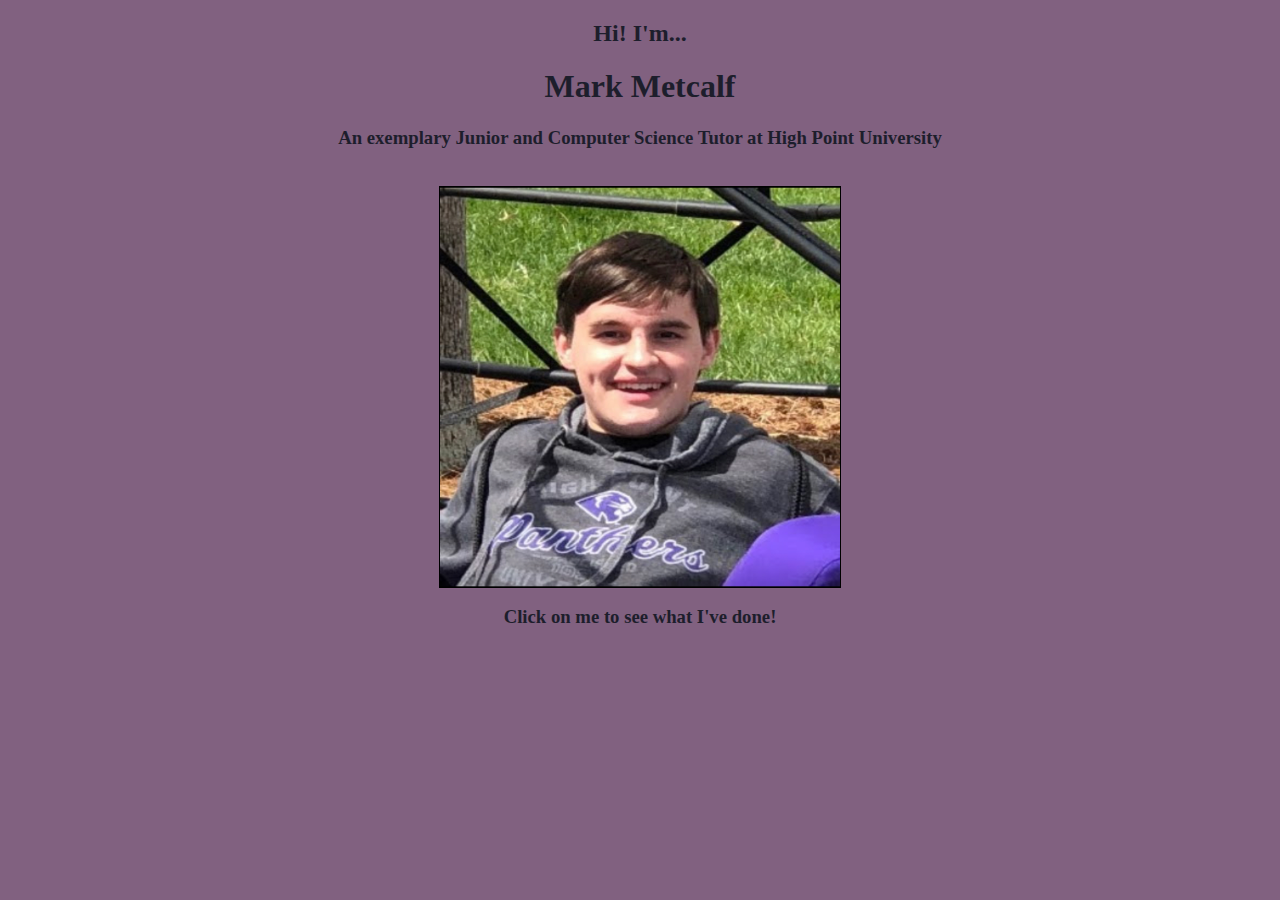
<file: index.html>
<!DOCTYPE html>
<html lang = "en">
  
  <head>
    <title>Mark Metcalf</title>
    <link rel="icon" type="image/x-icon" href="/portfolio/pictures/favicon.ico">
    <meta charset= "utf-8">
    <meta name= "author" content= "Mark Metcalf">
    <meta name= "keywords" content ="HTML, C++, GitHub, Game Designer, Portfolio, High Point University">
    <meta name= "viewport" content="width=device-width initial-scale=1.0">
    <style>
      .heroText {
        text-align: center;
        color: #1D1E2C;
      }

      .centerImage {
        display: block;
        margin-left: auto;
        margin-right: auto;
        border: 1px solid black;
      }

      body {
        background-color:#816180;
      }
    </style>
  </head>
  
  <body> 
    
    <header>
      <h2 class = "heroText">Hi! I'm...</h2>
      <h1 class = "heroText">Mark Metcalf</h1>
    </header>
    <main>
      <h3 class = "heroText">An exemplary Junior and Computer Science Tutor at High Point University </h3>
      <br>
      <a href = "https://mmurkus.github.io/portfolio"> <img src = "/portfolio/pictures/markMetcalfIntro.jpg" alt="Photo of me" class = "centerImage" width="400" height="400"></a>
      <h3 class = "heroText">Click on me to see what I've done!</h3>
    </main>
  </body>
  
</html>
</file>
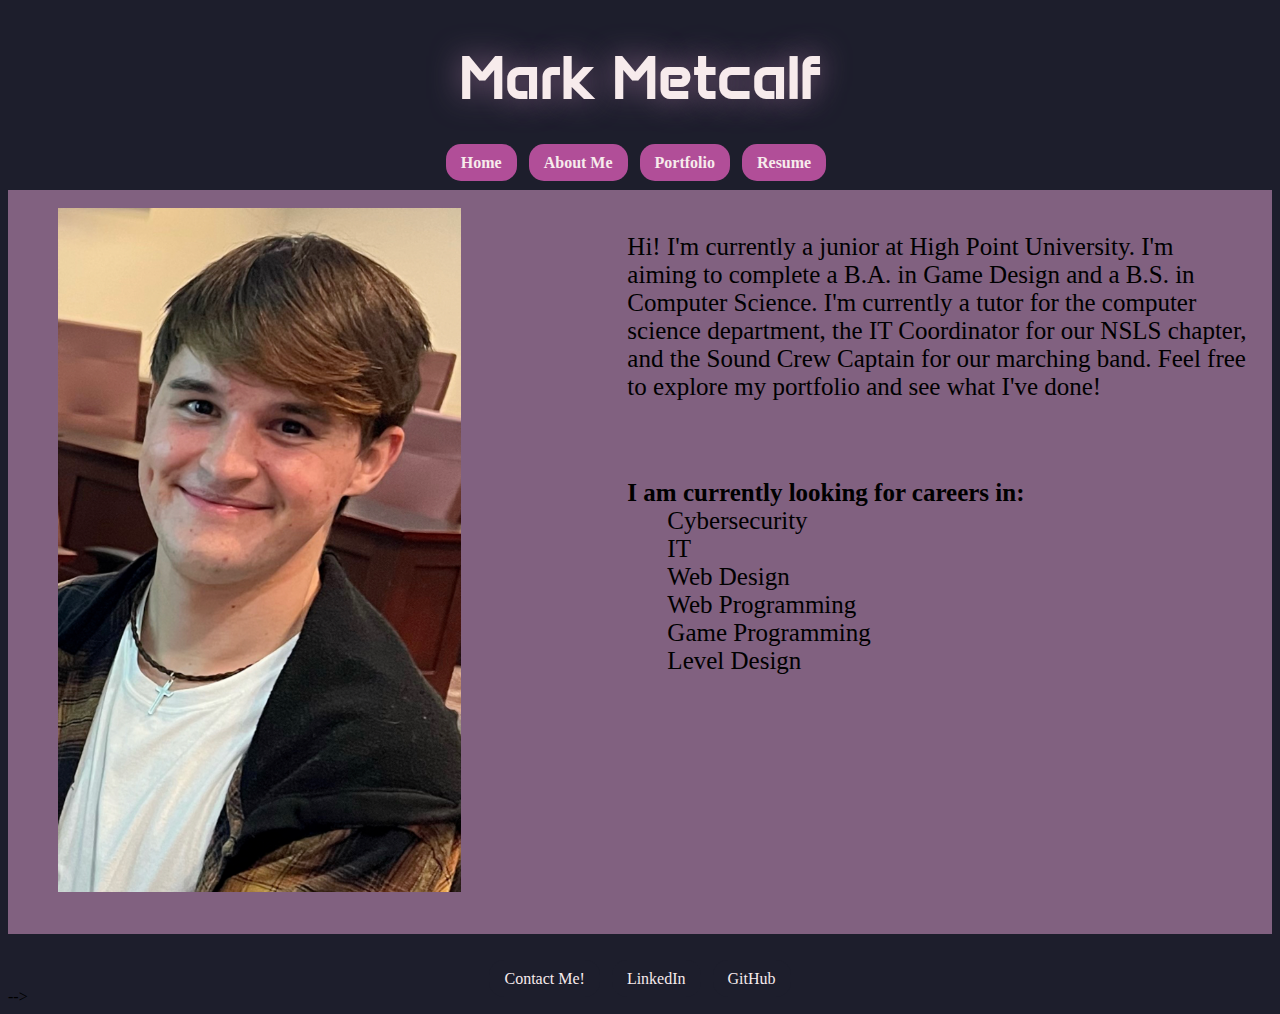
<file: portfolio/index.html>
<!DOCTYPE html>
<html lang = "en">
  
  <head>
    <title>Mark's Portfolio - Home</title>
    <link rel="icon" type="image/x-icon" href="pictures/favicon.ico">
    <link rel="stylesheet" href="styles.css">
    <link rel="stylesheet" href="https://fonts.googleapis.com/css?family=Anta">
    <meta charset= "utf-8">
    <meta name= "author" content= "Mark Metcalf">
    <meta name= "keywords" content ="HTML, CSS, C++, Python, GitHub, Game Designer, Gaming, Portfolio, High Point University">
    <meta name= "viewport" content="width=device-width initial-scale=1.0">

    <!-- Enables BootStrap to be run -->
    
    <!--Compiled CSS-->
    <!--<link href="https://cdn.jsdelivr.net/npm/bootstrap@5.3.3/dist/css/bootstrap.min.css" rel="stylesheet">-->
    <!-- Compiled JavaScript -->
    <!--<script src="https://cdn.jsdelivr.net/npm/bootstrap@5.3.3/dist/js/bootstrap.bundle.min.js"></script>-->
    <style>
      div.classContainer {
        width:100%;
        overflow:auto;
      }
      div.classContainer div {
       width:49%;  
       float:left;
      }
      div.classContainer img {
       width:49%;  
       float:center;
       margin-left:50px;

      main{
        width: 80%
        }
      }
  </style>
  </head>
  
  <body> 
    
    <header>
      <h1 style="font-family:Anta">Mark Metcalf</h1>
    </header>
    
    <!--&nbsp puts space in between the hyperlinks-->
    <nav style= "text-align:center;">
      <b><a href="index.html">Home</a> &nbsp; <a href="aboutme.html">About Me</a> &nbsp; <a href="portfolio.html">Portfolio</a> &nbsp; <a href="portfolioFiles/markMetcalfResume.pdf" target="_blank">Resume</a> &nbsp; </b></nav>
        <!--<small><a class="noButton" href="https://www.linkedin.com/in/m-metcalf/" target="_blank"><img class="icon" src = "" alt="My LinkedIn" width = "20" height = "20"></a></small></b>-->
      <!--Horizontal Line Break-->

    <!--Added for space-->
    <br>
    
    <main style = "background-color:#816180;">
        <br>
      <div class="classContainer">
        <div>
          <img src = "pictures/markMetcalf.jpg" alt="Photo of me" style="width:65%;height:65%;">
        </div>
        <!-- <div style="font-size: 25px; top-margin:20px;"> -->
        <div style="font-size: 1.5625em; top-margin:1.25em;">
          <p> Hi! I'm currently a junior at High Point University. I'm aiming to complete a B.A. in Game Design and a B.S. in Computer Science.
          I'm currently a tutor for the computer science department, the IT Coordinator for our NSLS chapter, and the Sound Crew Captain for 
          our marching band. Feel free to explore my portfolio and see what I've done!</p>

          <br>
          
          <dl>
            <dt><strong>I am currently looking for careers in:</strong></dt>
            <dd>Cybersecurity</dd>
            <dd>IT</dd>
            <dd>Web Design</dd>
            <dd>Web Programming</dd>
            <dd>Game Programming</dd>
            <dd>Level Design</dd>
        </dl>
        </div>
      </div>
        

      <!--Added for space-->
        <br>
      <!--Dividers to split up main-->
      <!--height makes the divider 20px long-->
      <div style="height: 20px;"></div>
      
    </main>

    <br>
    <br>
    
    <footer>
      <!--<div class="classContainer">-->
      <div>
        <div style="text-align: center;">
          <nav><a style="background-color:#1D1E2C;" href="mailto:mmetcalf.business@gmail.com">Contact Me!</a> &nbsp; <a style="background-color:#1D1E2C;" href="https://www.linkedin.com/in/m-metcalf/" target="_blank">LinkedIn</a> &nbsp; <a style="background-color:#1D1E2C;" href="https://github.com/MMurkus" target="_blank">GitHub</a></nav>
        <!--<small><a href="mailto:mark.metcalf08@outlook.com">Contact Me!</a></small>-->
        <!--<button type="button" onclick="document.getElementById('demo').innerHTML = Date()">What's the Date and Time?</button>-->
        <!--<p id="demo" style= "color:#F7EBEC;"></p>-->
        </div>

        <!--<div style="float:right;">
          <button type="button" onclick="toggle()">My Color Palette</button>
            <table id="palette">
              <tr>
                <td style="background-color: #1D1E2C;"></td>
                <td style="background-color: #816180;"></td>
                <td style="background-color: #B14E98;"></td>
                <td style="background-color: #DDBDD5;"></td>
                <td style="background-color: #F7EBEC;"></td>
              </tr>
            </table>

            <script>
            function toggle()
            {
              var x = document.getElementById("palette");
              if (x.style.display === "none") 
              {
                x.style.display = "block";
              }   
              else 
              {
                x.style.display = "none";
              }
            }
            </script>
        </div>-->

      <!--<div style="float:none;">
          <nav><a style="background-color:#1D1E2C;" href="mailto:mmetcalf.business@gmail.com">Contact Me!</a> &nbsp; <a style="background-color:#1D1E2C;" href="https://www.linkedin.com/in/m-metcalf/" target="_blank">LinkedIn</a> &nbsp; <a style="background-color:#1D1E2C;" href="https://github.com/MMurkus">GitHub</a></nav>
        <!--<small><a href="mailto:mark.metcalf08@outlook.com">Contact Me!</a></small>-->
        <!--<button type="button" onclick="document.getElementById('demo').innerHTML = Date()">What's the Date and Time?</button>-->
        <!--<p id="demo" style= "color:#F7EBEC;"></p>-->
        </div>-->
      </div>
    </footer>
  </body>
  
  
  
</html>
</file>
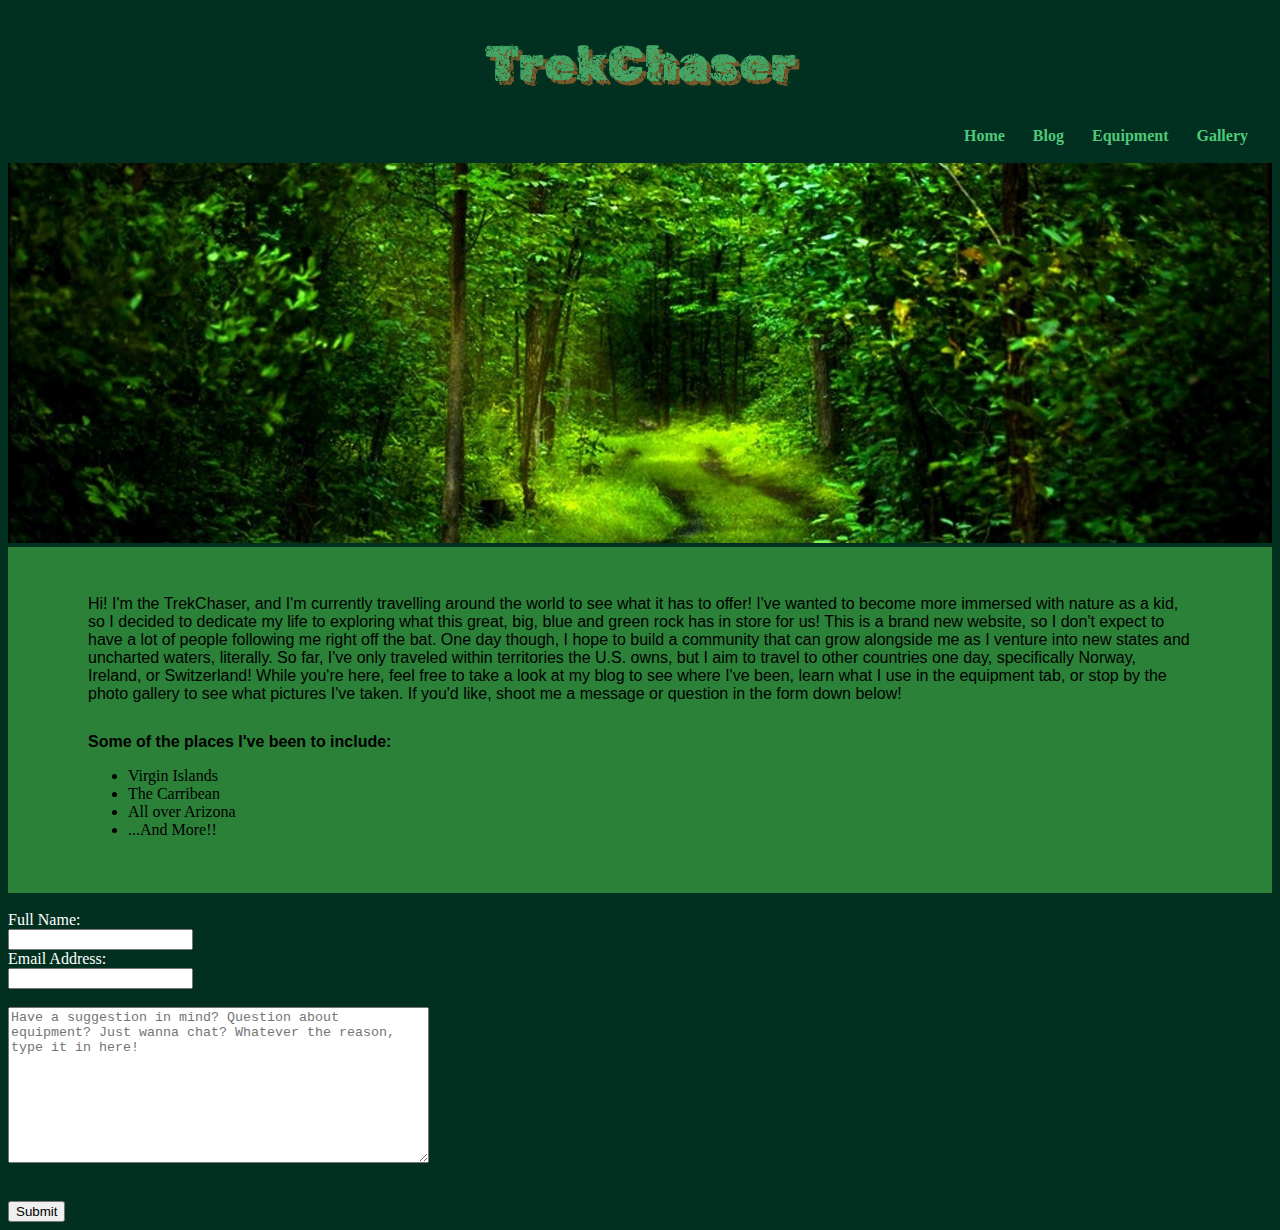
<file: travelBlog/index.html>
<!DOCTYPE html>
<html lang = "en">
  
  <head>
    <title>TrekChaser - Home</title>
    <link rel="icon" type="image/x-icon" href="pictures/favicon.ico">
    <link rel="stylesheet" href="styles.css">
    <link rel="stylesheet" href="https://fonts.googleapis.com/css?family=Rubik+Distressed">
    <meta charset= "utf-8">
    <meta name= "author" content= "Mark Metcalf">
    <meta name= "keywords" content ="traveling, travel equipment, sightseeing, TrekChaser">
    <meta name= "viewport" content="width=device-width initial-scale=1.0">
  </head>
  
  <body> 
    
    <header>
      <h1 style="font-family:Rubik Distressed">TrekChaser</h1>
    </header>
    
    <!--&nbsp puts space in between the hyperlinks-->
    <nav style= "text-align:right;">
      <b><a href="index.html" style="text-decoration:none">Home</a> &nbsp; &nbsp; &nbsp; <a href="blog.html" style="text-decoration:none">Blog</a> &nbsp; &nbsp; &nbsp; <a href="equipment.html" style="text-decoration:none">Equipment</a> &nbsp; &nbsp; &nbsp; <a href="gallery.html" style="text-decoration:none">Gallery</a> &nbsp; &nbsp; &nbsp; </small></b>
    </nav>

    <!--Added for space-->
    <br>
    
    <img src= "pictures/indexPictureCropped.jpg" alt="Index Picture" style="width:100%;height:10%;">
    <main style = "background-color:#2C8139;">
      <br>
        
      <div>
        <p class = "content"> Hi! I'm the TrekChaser, and I'm currently travelling around the world to see what it has to offer! I've wanted to become more 
          immersed with nature as a kid, so I decided to dedicate my life to exploring what this great, big, blue and green rock has in store for us! 
          This is a brand new website, so I don't expect to have a lot of people following me right off the bat. One day though, I hope to build a community 
          that can grow alongside me as I venture into new states and uncharted waters, literally. So far, I've only traveled within territories the U.S. owns, 
          but I aim to travel to other countries one day, specifically Norway, Ireland, or Switzerland! While you're here, feel free to take a look at my blog 
          to see where I've been, learn what I use in the equipment tab, or stop by the photo gallery to see what pictures I've taken. 
          If you'd like, shoot me a message or question in the form down below!</p>
      </div>

      <div  class = "content" >
        <p style="font-weight:bold"> Some of the places I've been to include:</p>
        <ul style = list-style-type: "disc">
          <li>Virgin Islands</li>
          <li>The Carribean</li>
          <li>All over Arizona</li>
          <li>...And More!!</li>
        </ul>
      </div>

        <br>

      <!--height makes the divider 20px long-->
      <div style="height: 20px;"></div>
      
    </main>
    
    <footer>
        <br>
        <!--<form onsubmit="thankUser()" method="post">-->
        <form>
          <label>Full Name:</label><br>
          <input id="name"><br>
          <label>Email Address:</label><br>
          <input id="email"><br><br>
          <textarea id="w3review" name="w3review" rows="10" cols="50" placeholder="Have a suggestion in mind? Question about equipment? Just wanna chat? Whatever the reason, type it in here!"></textarea><br><br>
           <!--input type is either a submit or a button, can't be both-->
          <!--<input type="submit" value="Submit">-->
          <p id="thank" style="color: #fff;"></p>
          <button type="button" onclick="thankUser()">Submit</button>
        </form>
      
        <script>
          function thankUser() {
          let x = document.getElementById("name");
          let y = document.getElementById("email");
          let text;
            if (x == " " || y == " ") 
            {
              text = "Please enter your name and email"
              document.getElementById("thank").innerHTML = text;
            }
            
            else
            {
              text = "Thanks for responding, I'll get back to you soon!"
              <!-- alert("Thanks for responding, I'll get back to you soon!"); -->
              document.getElementById("thank").innerHTML = text;
            }
          }
        </script>
      
    </footer>
  </body>
  
  
  
</html>
</file>
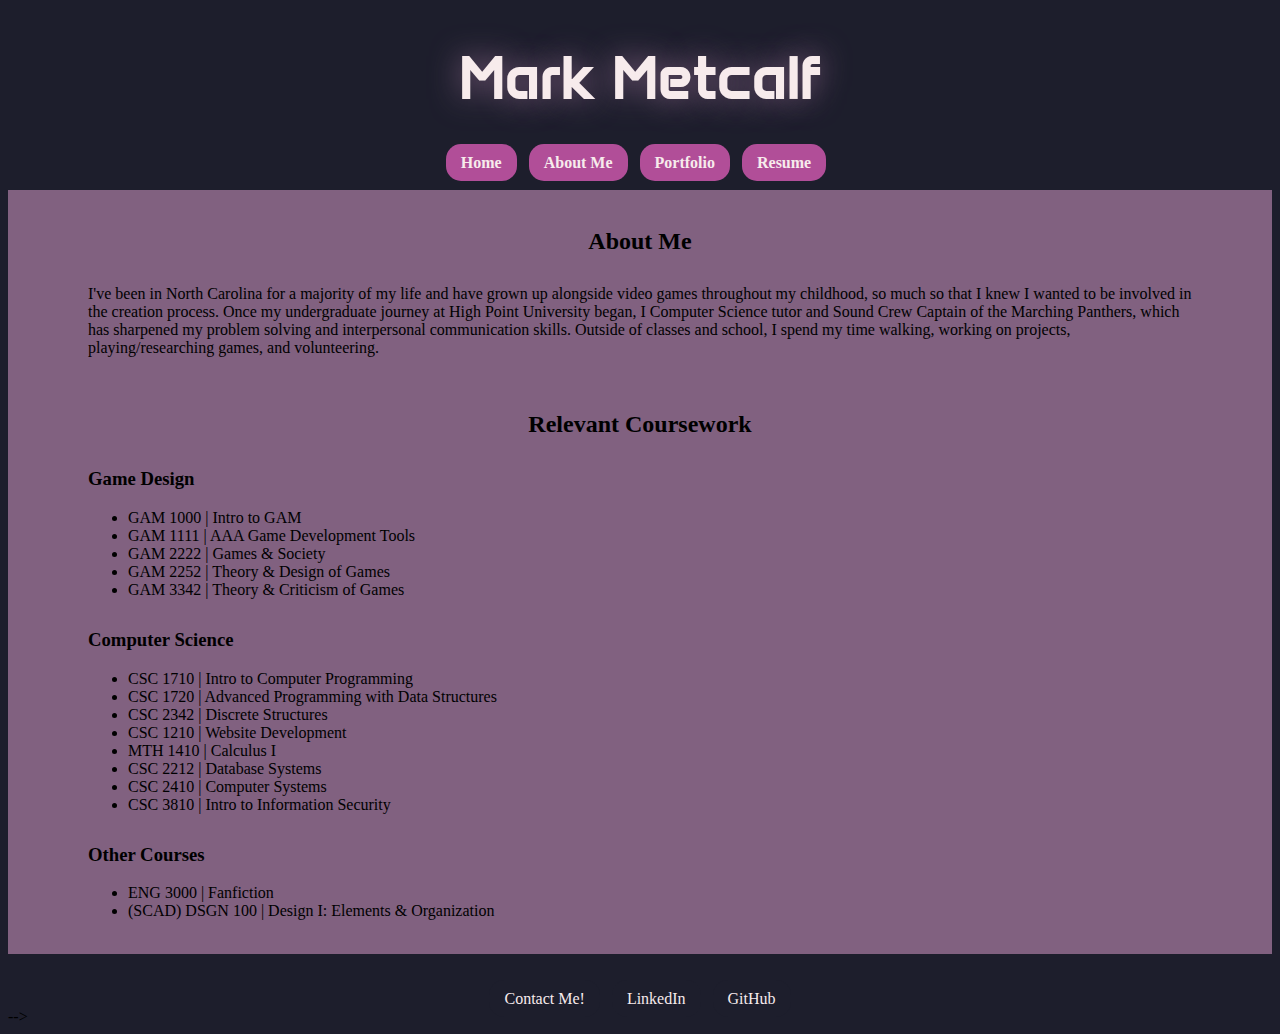
<file: portfolio/aboutme.html>
<!DOCTYPE html>
<html lang = "en">
  
  <!--Top of the page-->
  <head>
    <title>Mark's Portfolio - About Me</title>
    <link rel="icon" type="image/x-icon" href="pictures/favicon.ico">
    <link rel="stylesheet" href="styles.css">
    <link rel="stylesheet" href="https://fonts.googleapis.com/css?family=Anta">
    <meta charset= "utf-8">
    <meta name= "author" content= "Mark Metcalf">
    <meta name= "keywords" content ="HTML, CSS, C++, Python, GitHub, Game Designer, Gaming, Portfolio, High Point University">
    <meta name= "viewport" content="width=device-width initial-scale=1.0">
    <style>
      /*div.classContainer {
        width:95%;
        overflow:auto;
        margin-left: 40px;
        margin-right: 40px;
      }
     div.classContainer div {
       width:49%;  
       float:left;
     }*/
  </style>
  </head>
  
  <body> 
    
     <header>
      <h1 style="font-family:Anta">Mark Metcalf</h1>
    </header>
    
    <!--&nbsp puts space in between the hyperlinks-->
    <nav style= "text-align:center;">
      <b><a href="index.html">Home</a> &nbsp; <a href="aboutme.html">About Me</a> &nbsp; <a href="portfolio.html">Portfolio</a> &nbsp; <a href="portfolioFiles/markMetcalfResume.pdf" target="_blank">Resume</a> &nbsp; </b></nav>
      <!--Horizontal Line Break-->
    </nav>
    
    <br>
    
    <main>
      
        <br>
      
        <div>
          <h2 style= "text-align:center">About Me</h2>
          <p class="content">I've been in North Carolina for a majority of my life and have grown up alongside video games throughout my childhood, so much so that I knew I wanted to be involved in the creation process.
          Once my undergraduate journey at High Point University began, I Computer Science tutor and Sound Crew Captain of the Marching Panthers, which has sharpened my problem solving and interpersonal communication skills.
          Outside of classes and school, I spend my time walking, working on projects, playing/researching games, and volunteering.</p><br>
        </div>

      <h2>Relevant Coursework</h2>
      <!--<div class="classContainer content">-->
        <div class="content">
          <h3>Game Design</h3>
          <ul style = list-style-type: "disc">
            <li>GAM 1000 | Intro to GAM</li>
            <li>GAM 1111 | AAA Game Development Tools</li>
            <li>GAM 2222 | Games & Society</li>
            <li>GAM 2252 | Theory & Design of Games</li>
            <li>GAM 3342 | Theory & Criticism of Games</li>
          </ul>
        </div>
        <div class="content">
          <h3>Computer Science</h3>
          <ul style = list-style-type: "disc">
            <li>CSC 1710 | Intro to Computer Programming</li>
            <li>CSC 1720 | Advanced Programming with Data Structures</li>
            <li>CSC 2342 | Discrete Structures</li>
            <li>CSC 1210 | Website Development</li>
            <li>MTH 1410 | Calculus I</li>
            <li>CSC 2212 | Database Systems</li>
            <li>CSC 2410 | Computer Systems</li>
            <li>CSC 3810 | Intro to Information Security</li>
          </ul>
        </div>
      </div>
      
      <!--<div class="classContainer content">-->
        <div class="content">
          <h3>Other Courses</h3>
          <ul style = list-style-type: "disc">
            <li>ENG 3000 | Fanfiction</li>
            <li>(SCAD) DSGN 100 | Design I: Elements & Organization </li>
          </ul>
        </div>
      </div>
      <br>
    </main>

    <br>
    <br>
    
     <footer>
      <!--<div class="classContainer">-->
      <div>
        <div style="text-align: center;">
          <nav><a style="background-color:#1D1E2C;" href="mailto:mmetcalf.business@gmail.com">Contact Me!</a> &nbsp; <a style="background-color:#1D1E2C;" href="https://www.linkedin.com/in/m-metcalf/" target="_blank">LinkedIn</a> &nbsp; <a style="background-color:#1D1E2C;" href="https://github.com/MMurkus" target="_blank">GitHub</a></nav>
        <!--<small><a href="mailto:mark.metcalf08@outlook.com">Contact Me!</a></small>-->
        <!--<button type="button" onclick="document.getElementById('demo').innerHTML = Date()">What's the Date and Time?</button>-->
        <!--<p id="demo" style= "color:#F7EBEC;"></p>-->
        </div>

        <!--<div style="float:right;">
          <button type="button" onclick="toggle()">My Color Palette</button>
            <table id="palette">
              <tr>
                <td style="background-color: #1D1E2C;"></td>
                <td style="background-color: #816180;"></td>
                <td style="background-color: #B14E98;"></td>
                <td style="background-color: #DDBDD5;"></td>
                <td style="background-color: #F7EBEC;"></td>
              </tr>
            </table>

            <script>
            function toggle()
            {
              var x = document.getElementById("palette");
              if (x.style.display === "none") 
              {
                x.style.display = "block";
              }   
              else 
              {
                x.style.display = "none";
              }
            }
            </script>
        </div>-->

      <!--<div style="float:none;">
          <nav><a style="background-color:#1D1E2C;" href="mailto:mmetcalf.business@gmail.com">Contact Me!</a> &nbsp; <a style="background-color:#1D1E2C;" href="https://www.linkedin.com/in/m-metcalf/" target="_blank">LinkedIn</a> &nbsp; <a style="background-color:#1D1E2C;" href="https://github.com/MMurkus">GitHub</a></nav>
        <!--<small><a href="mailto:mark.metcalf08@outlook.com">Contact Me!</a></small>-->
        <!--<button type="button" onclick="document.getElementById('demo').innerHTML = Date()">What's the Date and Time?</button>-->
        <!--<p id="demo" style= "color:#F7EBEC;"></p>-->
        </div>-->
      </div>
    </footer>
  </body>
  
  
  
</html>
</file>
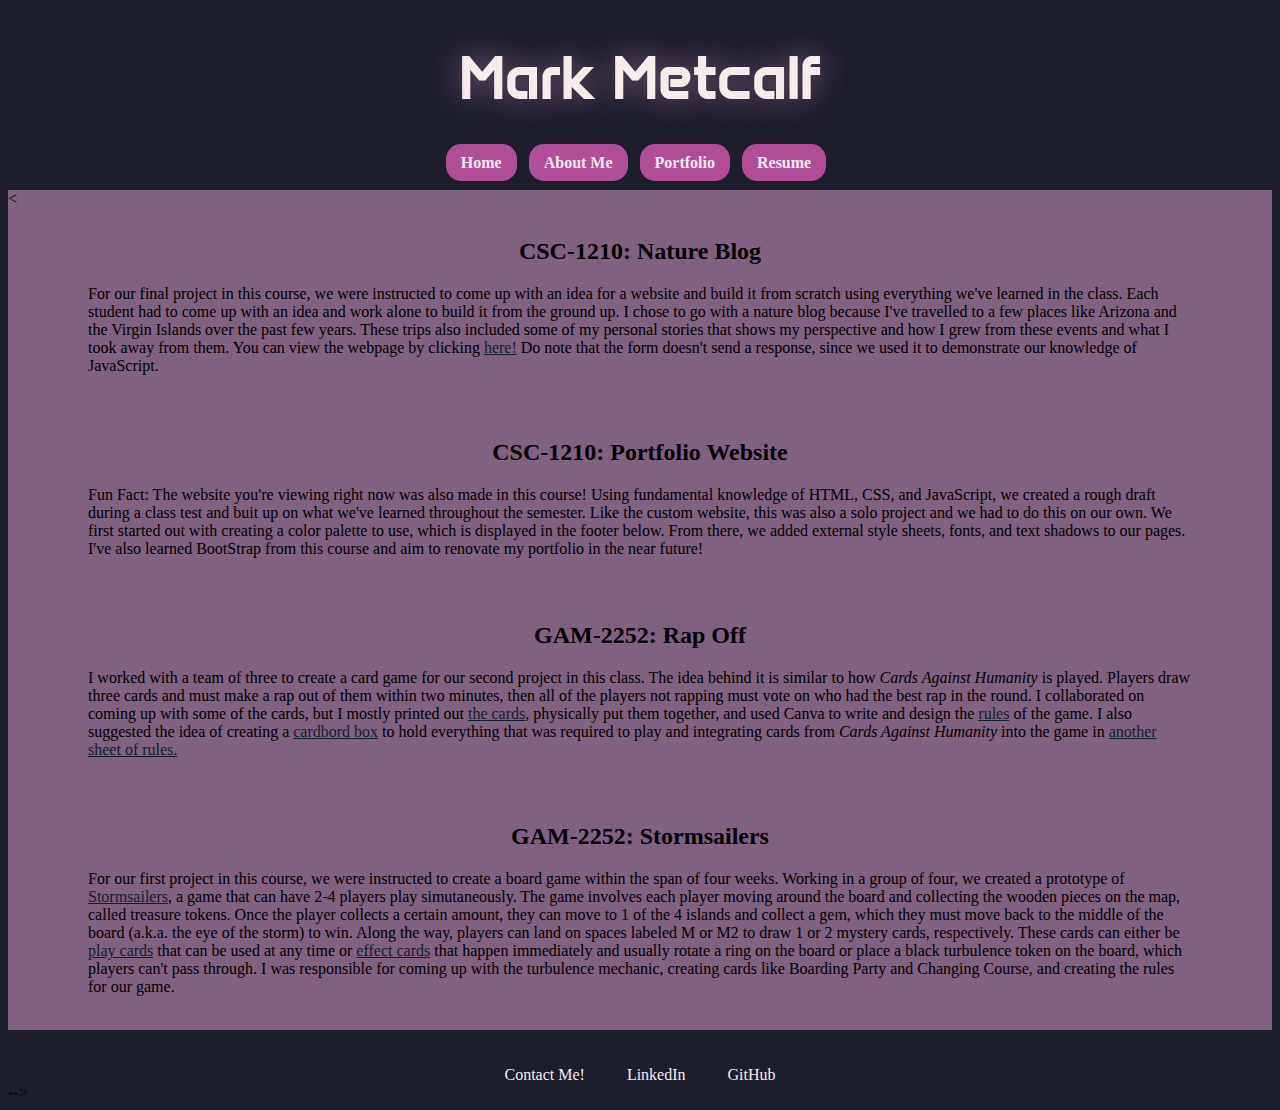
<file: portfolio/portfolio.html>
<!DOCTYPE html>
<html lang = "en">
  
  <!--Top of the page-->
  <head>
    <title>Mark's Portfolio - Portfolio</title>
    <link rel="icon" type="image/x-icon" href="pictures/favicon.ico">
    <link rel="stylesheet" href="styles.css">
    <link rel="stylesheet" href="https://fonts.googleapis.com/css?family=Anta">
    <meta charset= "utf-8">
    <meta name= "author" content= "Mark Metcalf">
    <meta name= "keywords" content ="HTML, CSS, C++, Python, GitHub, Game Designer, Gaming, Portfolio, High Point University">
    <meta name= "viewport" content="width=device-width initial-scale=1.0">
    <!--<h1> Welcome! </h1>-->
    <style>
      
     a.plain{
      background-color: #816180;
      color: #121E2C;
      text-decoration: underline;
      padding: 0 0;
      text-align: left;
     }
      
    </style>
  </head>
  
  <body> 
    
    <header>
      <h1 style="font-family:Anta">Mark Metcalf</h1>
    </header>
    
    <!--&nbsp puts space in between the hyperlinks-->
    <nav style= "text-align:center;">
      <b><a href="index.html">Home</a> &nbsp; <a href="aboutme.html">About Me</a> &nbsp; <a href="portfolio.html">Portfolio</a> &nbsp; <a href="portfolioFiles/markMetcalfResume.pdf" target="_blank">Resume</a> &nbsp; </b></nav>
    <br>
    
    <main>
      <<br>

      <!-- <div class="content">
        <h2>CSC-1210: Rock Paper Scissors</h2>
        <p>A simple Rock, Paper, Scissors project we created for the final exam of this course. You can view that <a class="plain" href="https://mmurkus.github.io/portfolio/final.html" target="_blank">here!</a> </p>
      </div> -->
      
      <div class="content" style="border 5px solid #816180;">
       <h2>CSC-1210: Nature Blog</h2>
        <p>For our final project in this course, we were instructed to come up with an idea for a website and build it from scratch using everything we've learned in 
        the class. Each student had to come up with an idea and work alone to build it from the ground up. I chose to go with a nature blog because I've travelled to 
        a few places like Arizona and the Virgin Islands over the past few years. These trips also included some of my personal stories that shows my perspective and
        how I grew from these events and what I took away from them. You can view the webpage by clicking <a class="plain" href="https://mmurkus.github.io/travelBlog/" target="_blank">here!</a> 
        Do note that the form doesn't send a response, since we used it to demonstrate our knowledge of JavaScript.</p>
      </div> <br>

      <div class="content">
        <h2>CSC-1210: Portfolio Website</h2>
        <p>Fun Fact: The website you're viewing right now was also made in this course! Using fundamental knowledge of HTML, CSS, and JavaScript, we created a rough draft 
        during a class test and buit up on what we've learned throughout the semester. Like the custom website, this was also a solo project and we had to do this on
        our own. We first started out with creating a color palette to use, which is displayed in the footer below. From there, we added external style sheets, fonts, and text
        shadows to our pages. I've also learned BootStrap from this course and aim to renovate my portfolio in the near future!</p>
      </div> <br>

      <div class="content">
        <h2>GAM-2252: Rap Off</h2>
        <p>I worked with a team of three to create a card game for our second project in this class. The idea behind it is similar to how <i>Cards Against Humanity</i> is played. Players draw three cards
        and must make a rap out of them within two minutes, then all of the players not rapping must vote on who had the best rap in the round. I collaborated on coming up with some of
        the cards, but I mostly printed out <a class="plain" href="pictures/rapOffCards.jpg" target="_blank">the cards</a>, physically put them together, and used Canva to write and design the <a class="plain" href="pictures/rapOffDaRules.png" target="_blank">rules</a> of the game. I also suggested the idea of creating a 
        <a class="plain" href="pictures/rapOffBox.jpg" target="_blank">cardbord box</a> to hold everything that was required to play and integrating cards from <i>Cards Against Humanity</i> into the game in <a class="plain" href="pictures/rapOffXtraRulz.png" target="_blank">another sheet of rules.</a></p>
      </div> <br>

      <div class="content">
        <h2>GAM-2252: Stormsailers</h2>
        <p>For our first project in this course, we were instructed to create a board game within the span of four weeks. Working in a group of four, we created a prototype of <a class="plain" href="pictures/stormsailersBoard.jpg" target="_blank">Stormsailers</a>, 
          a game that can have 2-4 players play simutaneously. The game involves each player moving around the board and collecting the wooden pieces on the map, called treasure tokens. Once the player collects a certain amount, they can move to 1 of the 4
        islands and collect a gem, which they must move back to the middle of the board (a.k.a. the eye of the storm) to win. Along the way, players can land on spaces labeled M or M2 to draw 1 or 2 mystery cards,
        respectively. These cards can either be <a class="plain" href="pictures/stormsailersPlayCards.jpg" target="_blank">play cards</a> that can be used at any time or <a class="plain" href="pictures/stormsailersEffectCards.jpg" target="_blank">effect cards</a> 
        that happen immediately and usually rotate a ring on the board or place a black turbulence token on the board, which players can't pass through. I was responsible for coming up with the turbulence mechanic, 
        creating cards like Boarding Party and Changing Course, and creating the rules for our game.</p>
      </div> <br>
    </main>

   <br><br>
      <footer>
      <!--<div class="classContainer">-->
      <div>
        <div style="text-align: center;">
          <nav><a style="background-color:#1D1E2C;" href="mailto:mmetcalf.business@gmail.com">Contact Me!</a> &nbsp; <a style="background-color:#1D1E2C;" href="https://www.linkedin.com/in/m-metcalf/" target="_blank">LinkedIn</a> &nbsp; <a style="background-color:#1D1E2C;" href="https://github.com/MMurkus" target="_blank">GitHub</a></nav>
        <!--<small><a href="mailto:mark.metcalf08@outlook.com">Contact Me!</a></small>-->
        <!--<button type="button" onclick="document.getElementById('demo').innerHTML = Date()">What's the Date and Time?</button>-->
        <!--<p id="demo" style= "color:#F7EBEC;"></p>-->
        </div>

        <!--<div style="float:right;">
          <button type="button" onclick="toggle()">My Color Palette</button>
            <table id="palette">
              <tr>
                <td style="background-color: #1D1E2C;"></td>
                <td style="background-color: #816180;"></td>
                <td style="background-color: #B14E98;"></td>
                <td style="background-color: #DDBDD5;"></td>
                <td style="background-color: #F7EBEC;"></td>
              </tr>
            </table>

            <script>
            function toggle()
            {
              var x = document.getElementById("palette");
              if (x.style.display === "none") 
              {
                x.style.display = "block";
              }   
              else 
              {
                x.style.display = "none";
              }
            }
            </script>
        </div>-->

      <!--<div style="float:none;">
          <nav><a style="background-color:#1D1E2C;" href="mailto:mmetcalf.business@gmail.com">Contact Me!</a> &nbsp; <a style="background-color:#1D1E2C;" href="https://www.linkedin.com/in/m-metcalf/" target="_blank">LinkedIn</a> &nbsp; <a style="background-color:#1D1E2C;" href="https://github.com/MMurkus">GitHub</a></nav>
        <!--<small><a href="mailto:mark.metcalf08@outlook.com">Contact Me!</a></small>-->
        <!--<button type="button" onclick="document.getElementById('demo').innerHTML = Date()">What's the Date and Time?</button>-->
        <!--<p id="demo" style= "color:#F7EBEC;"></p>-->
        </div>-->
      </div>
    </footer>
  </body>
  
  
  
</html>
</file>
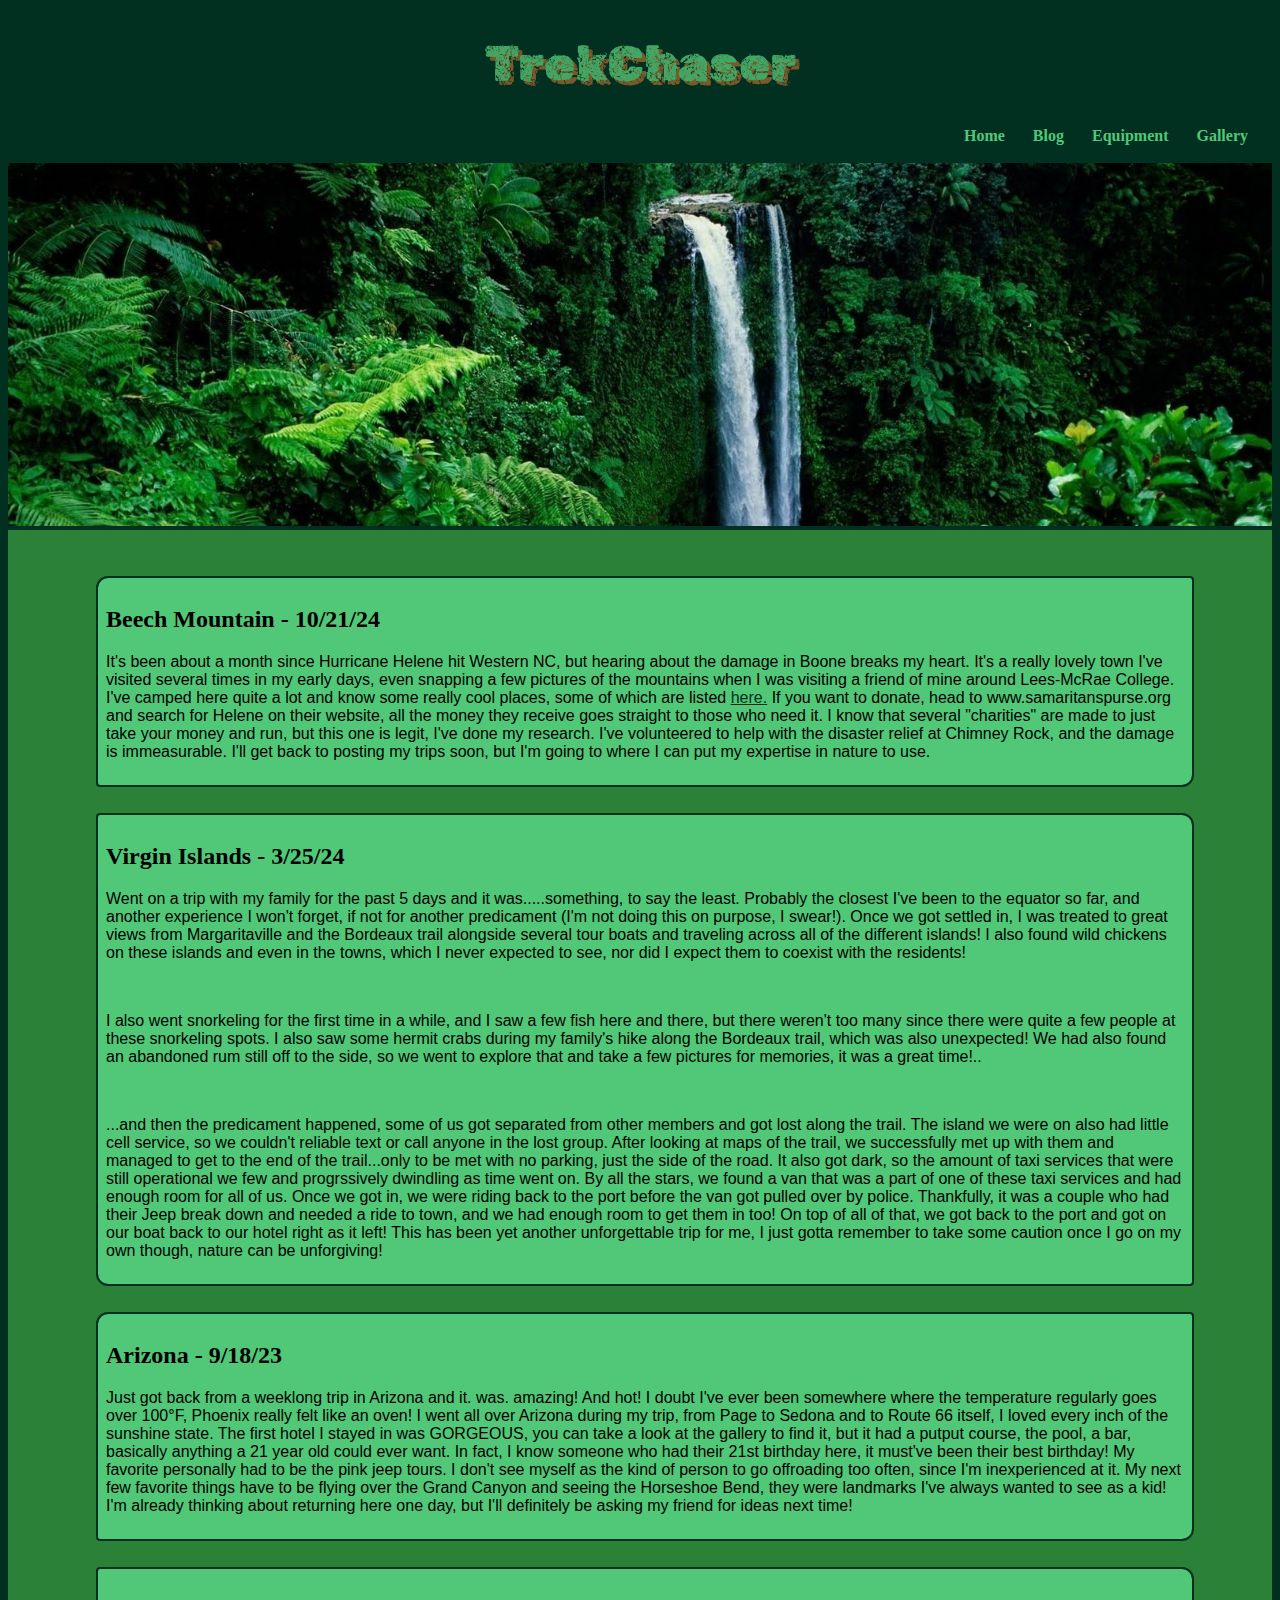
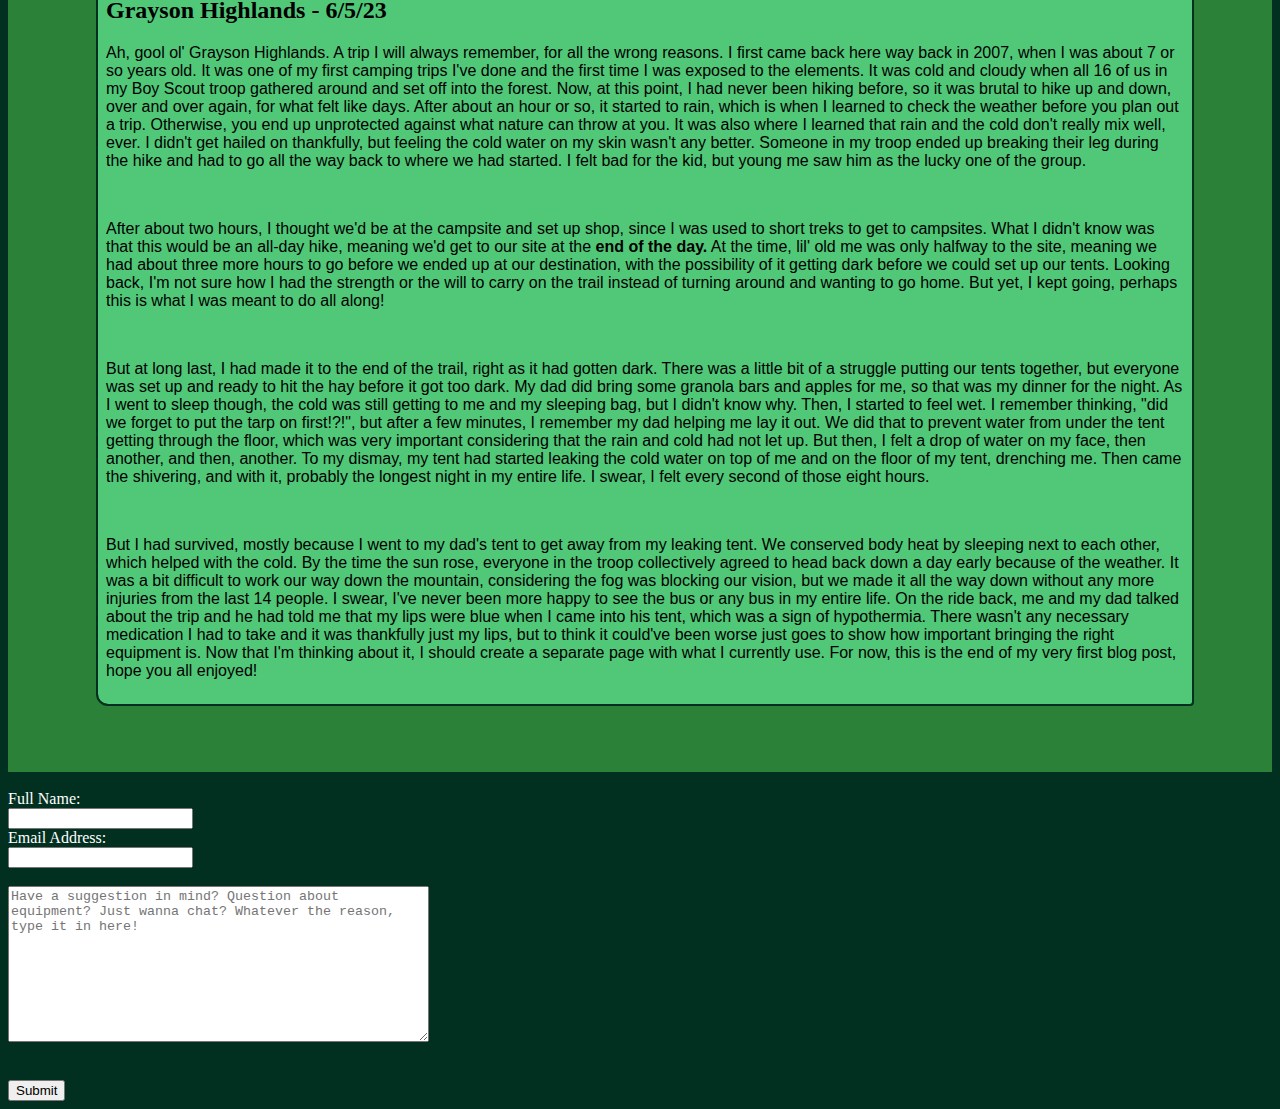
<file: travelBlog/blog.html>
<!DOCTYPE html>
<html lang = "en">
  
  <head>
    <title>TrekChaser - Blog</title>
    <link rel="icon" type="image/x-icon" href="pictures/favicon.ico">
    <link rel="stylesheet" href="styles.css">
    <link rel="stylesheet" href="https://fonts.googleapis.com/css?family=Rubik+Distressed">
    <meta charset= "utf-8">
    <meta name= "author" content= "Mark Metcalf">
    <meta name= "keywords" content ="traveling, travel equipment, sightseeing, TrekChaser">
    <meta name= "viewport" content="width=device-width initial-scale=1.0">
  </head>
  
  <body> 
    
    <header>
      <h1 style="font-family:Rubik Distressed">TrekChaser</h1>
    </header>
    
    <!--&nbsp puts space in between the hyperlinks-->
    <nav style= "text-align:right;">
      <b><a href="index.html" style="text-decoration:none">Home</a> &nbsp; &nbsp; &nbsp; <a href="blog.html" style="text-decoration:none">Blog</a> &nbsp; &nbsp; &nbsp; <a href="equipment.html" style="text-decoration:none">Equipment</a> &nbsp; &nbsp; &nbsp; <a href="gallery.html" style="text-decoration:none">Gallery</a> &nbsp; &nbsp; &nbsp; </small></b>
    </nav>

    <!--Added for space-->
    <br>
    
    <img src= "pictures/blogPictureCropped.jpg" alt="Index Picture" style="width:100%;height:10%;">
    <main style = "background-color:#2C8139;">
      <br>

      
      <div class = "content">
        <div class = "post2">
          <h2 style="text-align:left;">Beech Mountain - 10/21/24</h2>
          <p>It's been about a month since Hurricane Helene hit Western NC, but hearing about the damage in Boone breaks my heart. It's a really lovely town I've visited
            several times in my early days, even snapping a few pictures of the mountains when I was visiting a friend of mine around Lees-McRae College. I've camped here quite
            a lot and know some really cool places, some of which are listed <a style="color:#023020;" target="_blank" href="https://blueridgemountainstravelguide.com/campgrounds-in-boone-nc/"><u>here.</u></a>
            If you want to donate, head to www.samaritanspurse.org and search for Helene on their website, all the money they receive goes straight to those who need it. I know 
            that several "charities" are made to just take your money and run, but this one is legit, I've done my research. I've volunteered to help with the disaster relief at
            Chimney Rock, and the damage is immeasurable. I'll get back to posting my trips soon, but I'm going to where I can put my expertise in nature to use.</p>
        </div>
      </div>

      <div class = "content">
        <div class = "post1">
          <h2 style="text-align:left;">Virgin Islands - 3/25/24</h2>
          <p>Went on a trip with my family for the past 5 days and it was.....something, to say the least. Probably the closest I've been to the equator so far, and another experience I won't forget, if not for 
            another predicament (I'm not doing this on purpose, I swear!). Once we got settled in, I was treated to great views from Margaritaville and the Bordeaux trail alongside several tour boats and traveling 
            across all of the different islands! I also found wild chickens on these islands and even in the towns, which I never expected to see, nor did I expect them to coexist with the residents! </p><br>

          <p>I also went snorkeling for the first time in a while, and I saw a few fish here and there, but there weren't too many since there were quite a few people at these snorkeling spots. I also saw some
          hermit crabs during my family's hike along the Bordeaux trail, which was also unexpected! We had also found an abandoned rum still off to the side, so we went to explore that and take a few pictures
          for memories, it was a great time!..</p><br>

          <p>...and then the predicament happened, some of us got separated from other members and got lost along the trail. The island we were on also had little cell service, so we couldn't reliable text or call
          anyone in the lost group. After looking at maps of the trail, we successfully met up with them and managed to get to the end of the trail...only to be met with no parking, just the side of the road. It also got
          dark, so the amount of taxi services that were still operational we few and progrssively dwindling as time went on. By all the stars, we found a van that was a part of one of these taxi services and had enough room
          for all of us. Once we got in, we were riding back to the port before the van got pulled over by police. Thankfully, it was a couple who had their Jeep break down and needed a ride to town, and we had enough room to
          get them in too! On top of all of that, we got back to the port and got on our boat back to our hotel right as it left! This has been yet another unforgettable trip for me, I just gotta remember to take some
          caution once I go on my own though, nature can be unforgiving!</p>
        </div>
      </div>

      <div class = "content">
        <div class = "post2">
          <h2 style="text-align:left;">Arizona - 9/18/23</h2>
          <p>Just got back from a weeklong trip in Arizona and it. was. amazing! And hot! I doubt I've ever been somewhere where the temperature regularly  goes over 100°F, Phoenix really felt like an oven!
          I went all over Arizona during my trip, from Page to Sedona and to Route 66 itself, I loved every inch of the sunshine state. The first hotel I stayed in was GORGEOUS, you can take a look at the gallery to find it, 
          but it had a putput course, the pool, a bar, basically anything a 21 year old could ever want. In fact, I know someone who had their 21st birthday here, it must've been their best birthday! My favorite personally had to 
          be the pink jeep tours. I don't see myself as the kind of person to go offroading too often, since I'm inexperienced at it. My next few favorite things have to be flying over the Grand Canyon and seeing the Horseshoe Bend, 
          they were landmarks I've always wanted to see as a kid! I'm already thinking about returning here one day, but I'll definitely be asking my friend for ideas next time!</p>
        </div>
      </div>

      
      <div class = "content">
        <div class = "post1">
          <h2 style="text-align:left;">Grayson Highlands - 6/5/23</h2>
          <p>Ah, gool ol' Grayson Highlands. A trip I will always remember, for all the wrong reasons. I first came back here way back in 2007, when I was about 7 or so years old. It was one of my first camping
          trips I've done and the first time I was exposed to the elements. It was cold and cloudy when all 16 of us in my Boy Scout troop gathered around and set off into the forest. Now, at this point, I
          had never been hiking before, so it was brutal to hike up and down, over and over again, for what felt like days. After about an hour or so, it started to rain, 
          which is when I learned to check the weather before you plan out a trip. Otherwise, you end up unprotected against what nature can throw at you. It was also where I learned that rain and the cold don't
          really mix well, ever. I didn't get hailed on thankfully, but feeling the cold water on my skin wasn't any better. Someone in my troop ended up breaking their leg during the hike and had to go all the way back
          to where we had started. I felt bad for the kid, but young me saw him as the lucky one of the group.</p><br>
          
          <p>After about two hours, I thought we'd be at the campsite and set up shop, since I was used to short treks to get to campsites. What I didn't know was that this would be an all-day hike, meaning we'd get to our site 
          at the <b>end of the day.</b> At the time, lil' old me was only halfway to the site, meaning we had about three more hours to go before we ended up at our destination, with the possibility of it getting dark
          before we could set up our tents. Looking back, I'm not sure how I had the strength or the will to carry on the trail instead of turning around and wanting to go home. But yet, I kept going, perhaps this is what I was
          meant to do all along!</p><br>

          <p>But at long last, I had made it to the end of the trail, right as it had gotten dark. There was a little bit of a struggle putting our tents together, but everyone was set up and ready to hit the hay before it got too
          dark. My dad did bring some granola bars and apples for me, so that was my dinner for the night. As I went to sleep though, the cold was still getting to me and my sleeping bag, but I didn't know why. Then, I started to feel
          wet. I remember thinking, "did we forget to put the tarp on first!?!", but after a few minutes, I remember my dad helping me lay it out. We did that to prevent water from under the tent getting through the floor, which was 
          very important considering that the rain and cold had not let up. But then, I felt a drop of water on my face, then another, and then, another. To my dismay, my tent had started leaking the cold water on top of me and on the
          floor of my tent, drenching me. Then came the shivering, and with it, probably the longest night in my entire life. I swear, I felt every second of those eight hours.</p><br>

          <p>But I had survived, mostly because I went to my dad's tent to get away from my leaking tent. We conserved body heat by sleeping next to each other, which helped with the cold. By the time the sun rose, everyone in the troop
          collectively agreed to head back down a day early because of the weather. It was a bit difficult to work our way down the mountain, considering the fog was blocking our vision, but we made it all the way down without any more injuries
          from the last 14 people. I swear, I've never been more happy to see the bus or any bus in my entire life. On the ride back, me and my dad talked about the trip and he had told me that my lips were blue when I came into his tent, which
            was a sign of hypothermia. There wasn't any necessary medication I had to take and it was thankfully just my lips, but to think it could've been worse just goes to show how important bringing the right equipment is. Now that I'm thinking
            about it, I should create a separate page with what I currently use. For now, this is the end of my very first blog post, hope you all enjoyed!</p>
        </div>
      </div>

      <div  class = "content">

      </div>

        <br>

      <!--height makes the divider 20px long-->
      <div style="height: 20px;"></div>
      
    </main>
    
    <footer>
        <br>
        <form onsubmit="thankUser()" method="post">
          <label>Full Name:</label><br>
          <input id="name"><br>
          <label>Email Address:</label><br>
           <input id="email"><br><br>
          <textarea id="w3review" name="w3review" rows="10" cols="50" placeholder="Have a suggestion in mind? Question about equipment? Just wanna chat? Whatever the reason, type it in here!"></textarea><br><br>
           <!--input type is either a submit or a button, can't be both-->
          <!--<input type="submit" value="Submit">-->
          <p id="thank" style="color: #fff;"></p>
          <button type="button" onclick="thankUser()">Submit</button>
        </form>
      
        <script>
          function thankUser() {
          let x = document.getElementById("name");
          let y = document.getElementById("email");
          let text;
            if (x == " " || y == " ") 
            {
              text = "Please enter your name and email"
              document.getElementById("thank").innerHTML = text;
            }
            
            else
            {
              text = "Thanks for responding, I'll get back to you soon!"
              <!-- alert("Thanks for responding, I'll get back to you soon!"); -->
              document.getElementById("thank").innerHTML = text;
            }
          }
        </script>
      
    </footer>
  </body>
  
  
  
</html>
</file>
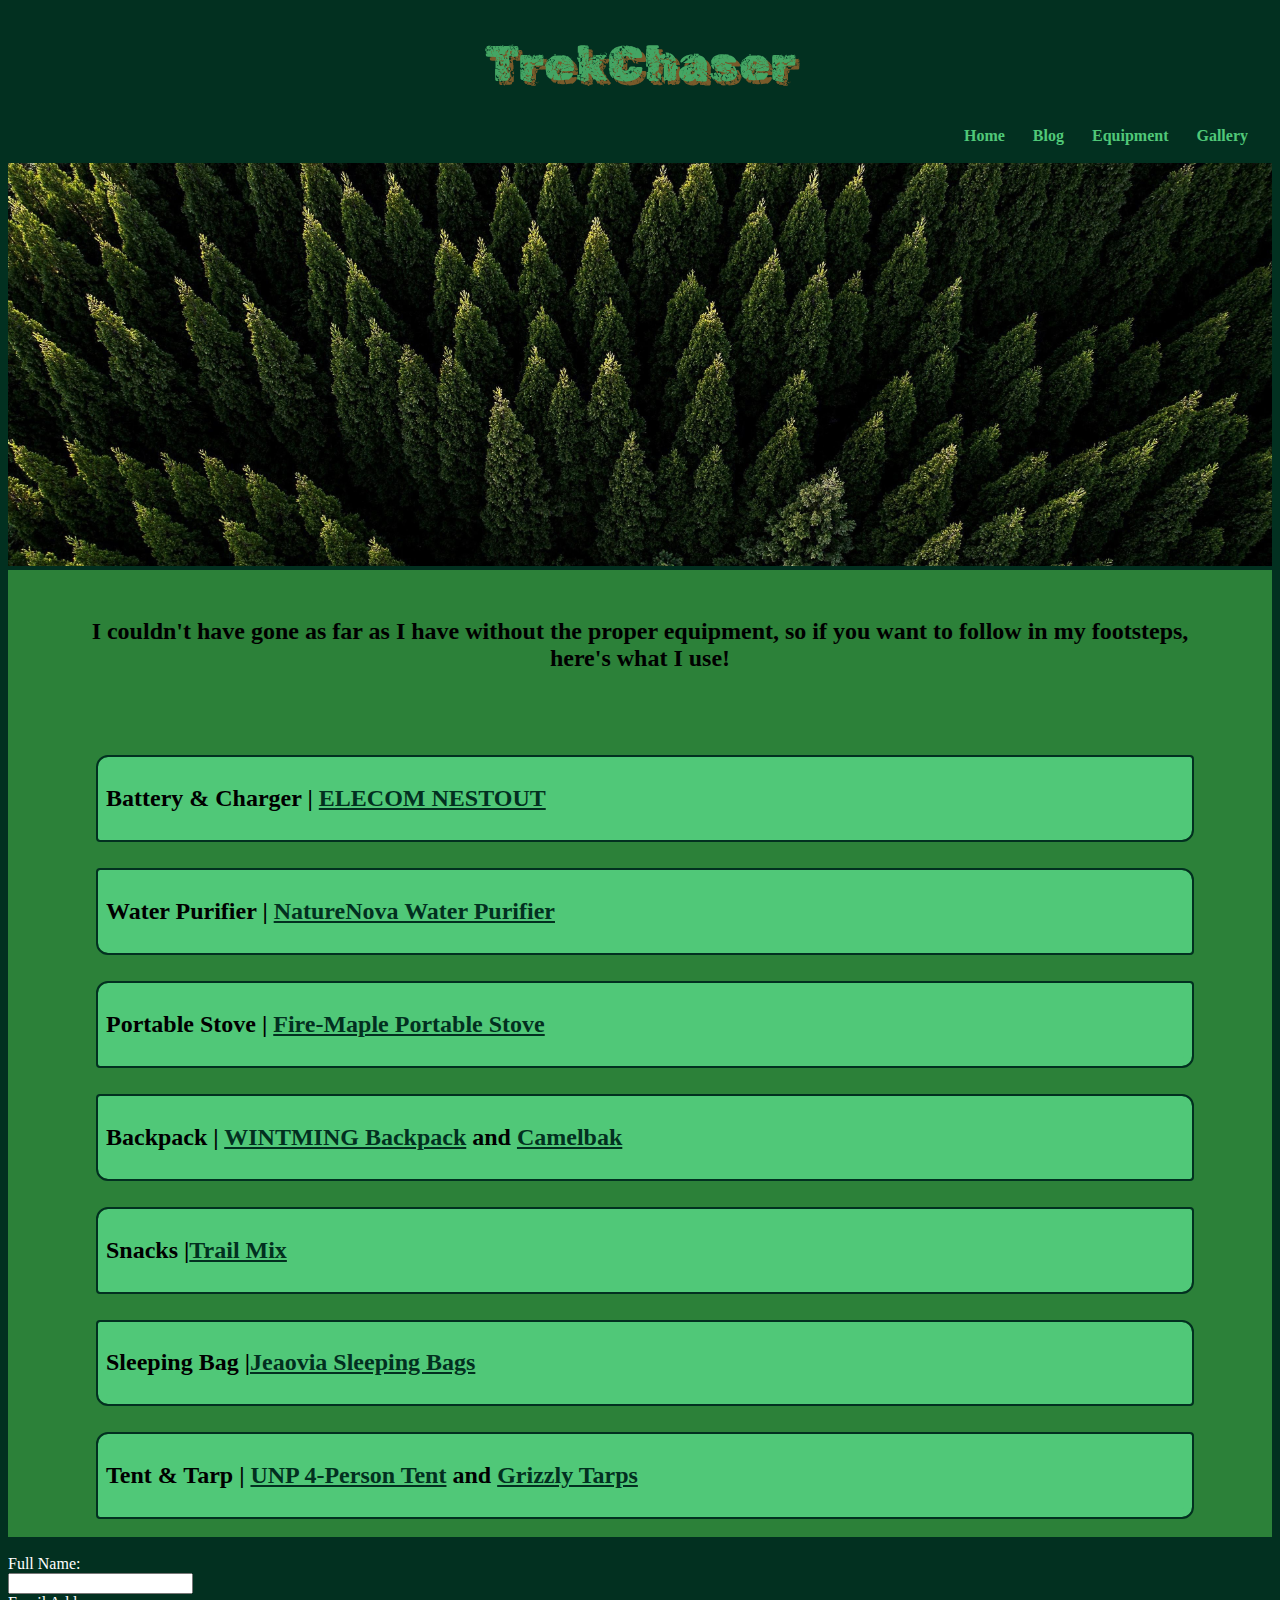
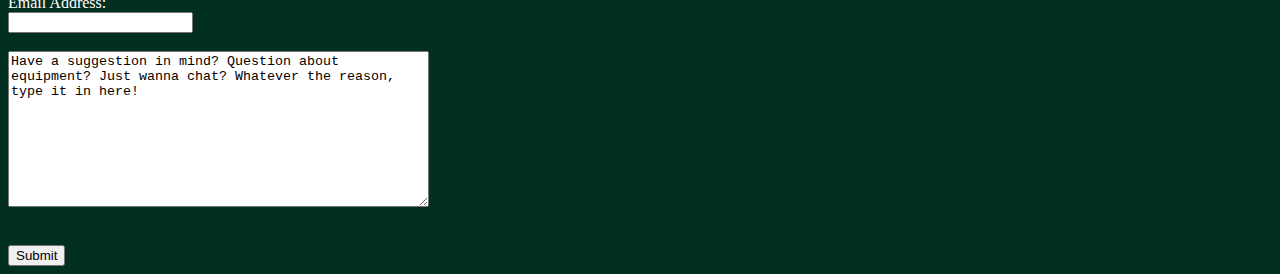
<file: travelBlog/equipment.html>
<!DOCTYPE html>
<html lang = "en">
  
  <head>
    <title>TrekChaser - Equipment</title>
    <link rel="icon" type="image/x-icon" href="pictures/favicon.ico">
    <link rel="stylesheet" href="styles.css">
    <link rel="stylesheet" href="https://fonts.googleapis.com/css?family=Rubik+Distressed">
    <meta charset= "utf-8">
    <meta name= "author" content= "Mark Metcalf">
    <meta name= "keywords" content ="traveling, travel equipment, sightseeing, TrekChaser">
    <meta name= "viewport" content="width=device-width initial-scale=1.0">
  </head>
  
  <body> 
    
    <header>
      <h1 style="font-family:Rubik Distressed">TrekChaser</h1>
    </header>
    
    <!--&nbsp puts space in between the hyperlinks-->
    <nav style= "text-align:right;">
      <b><a href="index.html" style="text-decoration:none">Home</a> &nbsp; &nbsp; &nbsp; <a href="blog.html" style="text-decoration:none">Blog</a> &nbsp; &nbsp; &nbsp; <a href="equipment.html" style="text-decoration:none">Equipment</a> &nbsp; &nbsp; &nbsp; <a href="gallery.html" style="text-decoration:none">Gallery</a> &nbsp; &nbsp; &nbsp; </small></b>
    </nav>

    <!--Added for space-->
    <br>
    
    <img src= "pictures/equipmentPictureCropped.jpg" alt="Index Picture" style="width:100%;height:10%;">
    <main style = "background-color:#2C8139;">
      <br>
        
    <div class = "content">
        <div>
          <h2 style="text-align: center;">I couldn't have gone as far as I have without the proper equipment, so if you want to follow in my footsteps, here's what I use!</h2>
        </div>
      </div> <br><br>


      <div class = "content">
        <div class = "post2">
          <h2 style="text-align:left;">Battery & Charger | <a style="color:#023020;" target="_blank" href="https://www.amazon.com/ELECOM-Portable-15000mAh-Waterproof-Shockproof/dp/B0BX364B54/ref=sr_1_2_sspa?dib=eyJ2IjoiMSJ9.[base64]._1ObnRau_Yew66SXD6hr8o1dvMkAL_pLvuBXBM3nutQ&dib_tag=se&keywords=portable%2Bcharger%2Bbattery&qid=1732285259&sr=8-2-spons&sp_csd=d2lkZ2V0TmFtZT1zcF9hdGY&th=1"><u>ELECOM NESTOUT</u></a></h2>
          <p></p>
        </div>
      </div>
      
      <div class = "content">
        <div class = "post1">
          <h2 style="text-align:left;">Water Purifier | <a style="color:#023020;" target="_blank" href="https://www.amazon.com/Filtration-Emergency-Solutions-Accessories-Backpacking/dp/B08YJZFZSN/ref=sr_1_30?dib=eyJ2IjoiMSJ9.[base64].UDyAAWXvLGHL91_8EDbQq_iMHl_OYDOa-wzzu0v-1dw&dib_tag=se&keywords=water%2Bpurifier%2Boutdoor&qid=1732285044&sr=8-30&th=1"><u>NatureNova Water Purifier</u></a></h2>
          <p></p>
        </div>
      </div>

      <div class = "content">
        <div class = "post2">
          <h2 style="text-align:left;">Portable Stove | <a style="color:#023020;" target="_blank" href="https://www.amazon.com/Fire-Maple-FMS-300T-Ultra-Light-Titanium-Backpacking/dp/B07DVKZ6W2/ref=pd_rhf_se_s_pd_sbs_rvi_d_sccl_2_4/133-5568919-5241231?pd_rd_w=yfBBr&content-id=amzn1.sym.46e2be74-be72-4d3f-86e1-1de279690c4e&pf_rd_p=46e2be74-be72-4d3f-86e1-1de279690c4e&pf_rd_r=KJ9Q9JKPZSJHTFAM1GH7&pd_rd_wg=FVhOW&pd_rd_r=e2473fe5-36b7-4138-8bcd-6c57d32b25db&pd_rd_i=B07DVKZ6W2&th=1"><u>Fire-Maple Portable Stove</u></a></h2>
          <p></p></h2>
          <p></p>
        </div>
      </div>
      
      <div class = "content">
        <div class = "post1">
          <h2 style="text-align:left;">Backpack | <a style="color:#023020;" target="_blank" href="https://www.amazon.com/dp/B0B62M75CV/ref=twister_B0CNGHW6MP?_encoding=UTF8&th=1"><u>WINTMING Backpack</u></a> and <a style="color:#023020;" target="_blank" href="https://www.amazon.com/CamelBak-Rogue-Hydration-Black-Graphite/dp/B0D55HB1PJ/ref=sr_1_1?dib=eyJ2IjoiMSJ9.[base64].aP6m0xf8BBRuH7rLR6Z2R2cBiSvD-5-Y1f257zk5Njc&dib_tag=se&keywords=CamelBak&qid=1732285075&sr=8-1"><u>Camelbak</u></a></h2>
          <p></p>
        </div>
      </div>

      <div class = "content">
        <div class = "post2">
          <h2 style="text-align:left;">Snacks |<a style="color:#023020;" target="_blank" href="https://www.amazon.com/SOUTHERN-STYLE-NUTS-Gourmet-Hunter/dp/B07W7ZZJQB/ref=sr_1_4?dib=eyJ2IjoiMSJ9.[base64].Owq0Ihtvbjr1m_ynZKpb6ajWn-WBDjqWsu14JFSAF8I&dib_tag=se&keywords=trail+snacks&qid=1732289343&sr=8-4"><u>Trail Mix</u></a></h2>
          <p></p>
        </div>
      </div>
      
      <div class = "content">
        <div class = "post1">
          <h2 style="text-align:left;">Sleeping Bag |<a style="color:#023020;" target="_blank" href="https://www.amazon.com/dp/B0C8N9MHXR/ref=twister_B08JYSGTGT?_encoding=UTF8&th=1"><u>Jeaovia Sleeping Bags</u></a></h2>
          <p></p>
        </div>
      </div>

      <div class = "content">
        <div class = "post2">
          <h2 style="text-align:left;">Tent & Tarp | <a style="color:#023020;" target="_blank" href="https://www.amazon.com/Camping-Portable-4-Person-Waterproof-Rainfly/dp/B0CQWXNJWJ/ref=sr_1_6?adgrpid=1342504264012827&dib=eyJ2IjoiMSJ9.[base64].GWsZjjufbd6hSnX0g8qpXMRgC3vIaLkPQFmWr44fj5E&dib_tag=se&hvadid=83906587737492&hvbmt=bp&hvdev=c&hvlocphy=83480&hvnetw=o&hvqmt=e&hvtargid=kwd-83906867814582%3Aloc-190&hydadcr=2833_10572664&keywords=amazon%2Btents&msclkid=3302717ae5ea1f178e61163a77a0a494&qid=1732286296&sr=8-6&th=1"><u>UNP 4-Person Tent</u></a> and <a style="color:#023020;" target="_blank" href="https://www.amazon.com/Grizzly-Tarps-Multi-Purpose-Waterproof/dp/B0053KC5Z0/ref=sr_1_7?dib=eyJ2IjoiMSJ9.[base64].9J2XKo44ZZckc1T_WmrFhjFxK9us9_z4SKvSgnrYMuM&dib_tag=se&keywords=Tarps&qid=1732285210&sr=8-7"><u>Grizzly Tarps</u></a></h2>
          <p></p>
        </div>
      </div>

      <!--height makes the divider 20px long-->
      <div style="height: 20px;"></div>
      
    </main>
    
    <footer>
        <br>
        <form onsubmit="thankUser()" method="post">
          <label>Full Name:</label><br>
          <input id="name"><br>
          <label>Email Address:</label><br>
           <input id="email"><br><br>
          <textarea id="w3review" name="w3review" rows="10" cols="50" placeholder="Have a suggestion in mind? Question about equipment? Just wanna chat? Whatever the reason, type it in here!">Have a suggestion in mind? Question about equipment? Just wanna chat? Whatever the reason, type it in here!</textarea><br><br>
           <!--input type is either a submit or a button, can't be both-->
          <!--<input type="submit" value="Submit">-->
          <p id="thank" style="color: #fff;"></p>
          <button type="button" onclick="thankUser()">Submit</button>
        </form>
      
        <script>
          function thankUser() {
          let x = document.getElementById("name");
          let y = document.getElementById("email");
          let text;
            if (x == " " || y == " ") 
            {
              text = "Please enter your name and email"
              document.getElementById("thank").innerHTML = text;
            }
            
            else
            {
              text = "Thanks for responding, I'll get back to you soon!"
              <!-- alert("Thanks for responding, I'll get back to you soon!"); -->
              document.getElementById("thank").innerHTML = text;
            }
          }
        </script>
      
    </footer>
  </body>
  
  
  
</html>
</file>
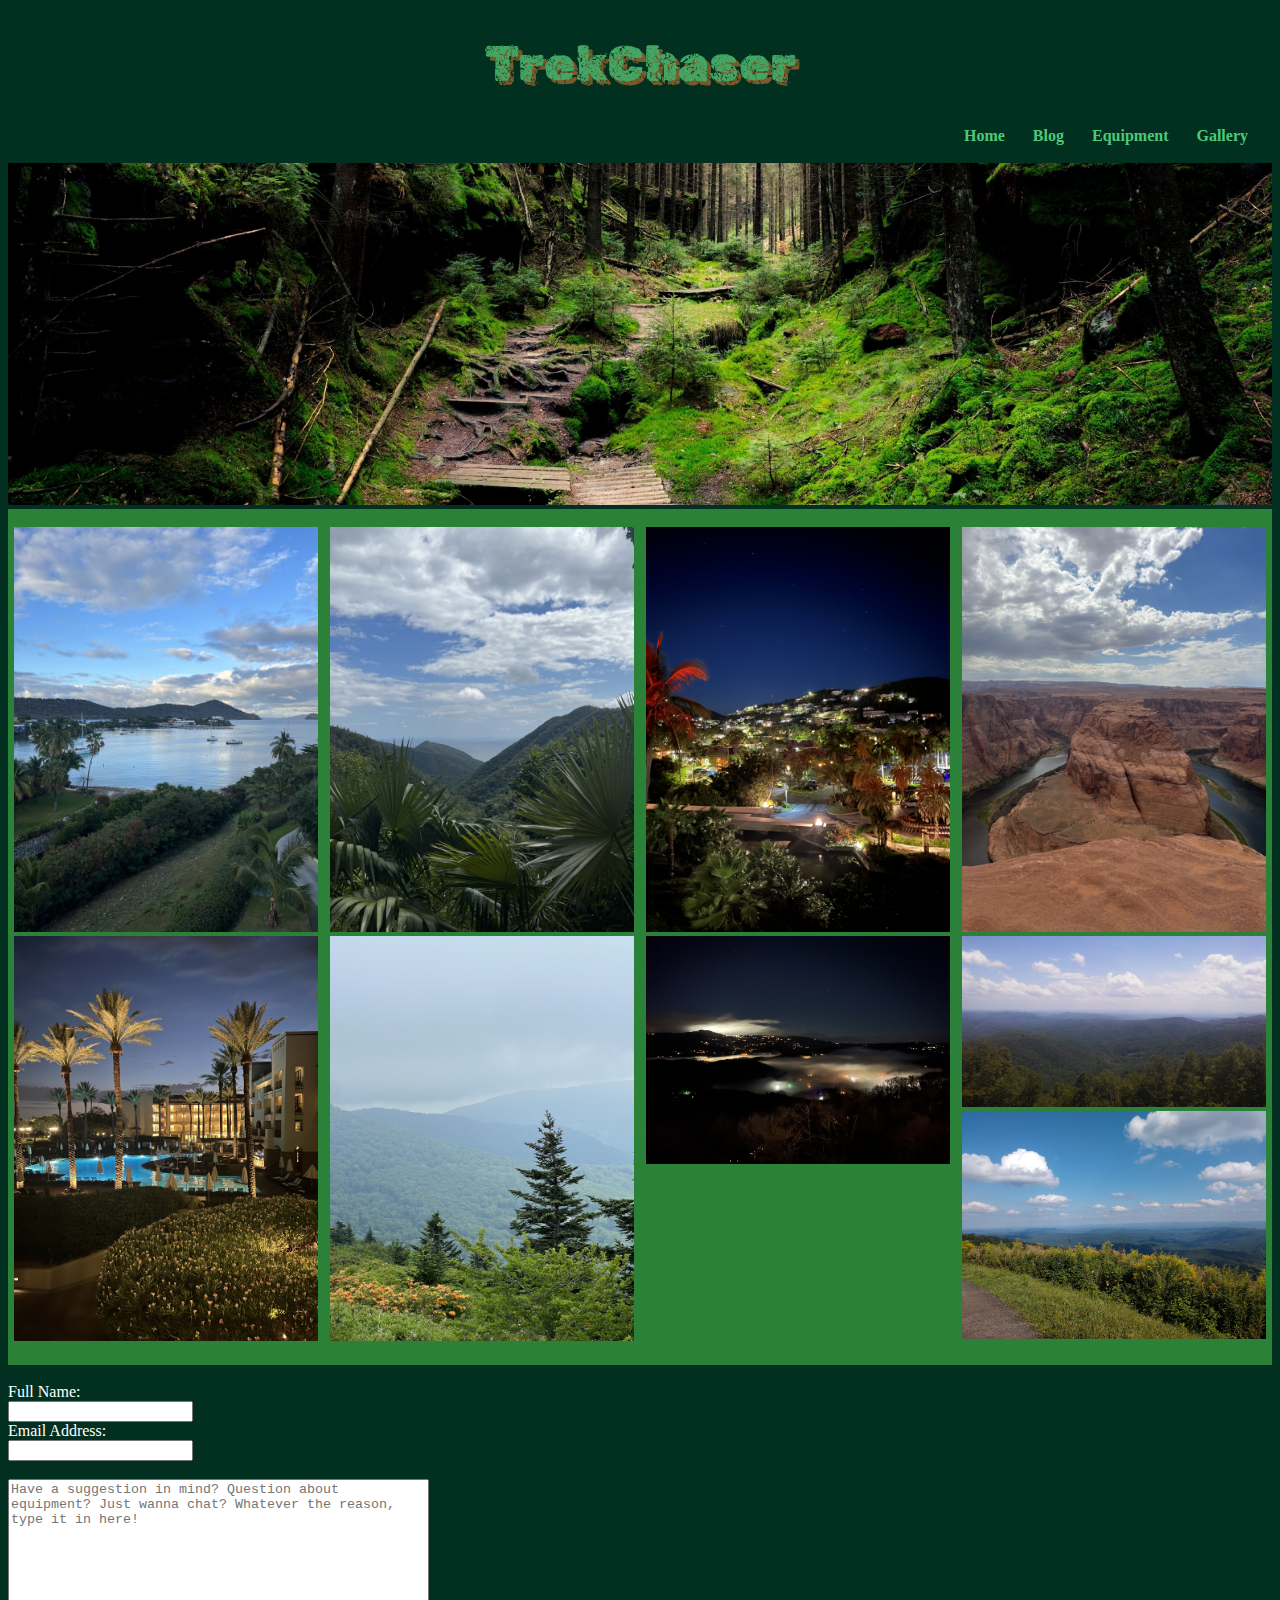
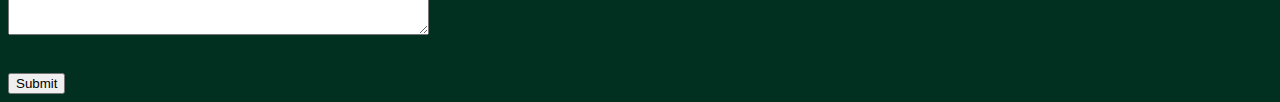
<file: travelBlog/gallery.html>
<!DOCTYPE html>
<html lang = "en">
  
  <head>
    <title>TrekChaser - Gallery</title>
    <link rel="icon" type="image/x-icon" href="pictures/favicon.ico">
    <link rel="stylesheet" href="styles.css">
    <link rel="stylesheet" href="https://fonts.googleapis.com/css?family=Rubik+Distressed">
    <meta charset= "utf-8">
    <meta name= "author" content= "Mark Metcalf">
    <meta name= "keywords" content ="traveling, travel equipment, sightseeing, TrekChaser">
    <meta name= "viewport" content="width=device-width initial-scale=1.0">

    <!-- Code from W3-->
    <style>
      //div.gallery {
      //border: 1px solid #023020;
    //}

      //div.gallery:hover {
      //border: 1px solid #50C878;
    //}

      div.gallery img {
        width: 100%;
        height: auto;
      }

      * {
        box-sizing: border-box;
        }

      .responsive {
        padding: 0 6px;
        float: left;
        width: 24.99999%;
      }

      @media only screen and (max-width: 700px) {
        .responsive {
          width: 49.99999%;
          //margin: 6px 0;
        }
      }

      @media only screen and (max-width: 500px) {
        .responsive {
          width: 100%;
        }
      }

      .clearfix:after {
        content: "";
        display: table;
        clear: both;
      }
    </style>
  </head>
  
  <body> 
    
    <header>
      <h1 style="font-family:Rubik Distressed">TrekChaser</h1>
    </header>
    
    <!--&nbsp puts space in between the hyperlinks-->
    <nav style= "text-align:right;">
      <b><a href="index.html" style="text-decoration:none">Home</a> &nbsp; &nbsp; &nbsp; <a href="blog.html" style="text-decoration:none">Blog</a> &nbsp; &nbsp; &nbsp; <a href="equipment.html" style="text-decoration:none">Equipment</a> &nbsp; &nbsp; &nbsp; <a href="gallery.html" style="text-decoration:none">Gallery</a> &nbsp; &nbsp; &nbsp; </small></b>
    </nav>

    <!--Added for space-->
    <br>
    
    <img src= "pictures/galleryPictureCropped.jpg" alt="Index Picture" style="width:100%;height:10%;">
    <main style = "background-color:#2C8139;">
      <br>


      
      <!-- Code from W3 schools -->

      <div class="responsive">
        <div class="gallery">
          <a href="blog.html">
            <img src="pictures/virginIslands.jpg" alt="View from Margaritaville" width="600" height="400">
          </a>
        </div>
      </div>


      <div class="responsive">
        <div class="gallery">
          <a href="blog.html">
            <img src="pictures/virginIslands2.jpg" alt="View from Bordeaux Mountain Trail" width="600" height="400">
          </a>
        </div>
      </div>

      <div class="responsive">
        <div class="gallery">
          <a href="blog.html">
            <img src="pictures/virginIslandsNight2.jpg" alt="Virgin Islands at Night" width="600" height="400">
          </a>
        </div>
      </div>

      <div class="responsive">
        <div class="gallery">
          <a href="blog.html">
            <img src="pictures/arizona.jpg" alt="View from Page" width="600" height="400">
          </a>
        </div>
      </div>

      <div class="responsive">
        <div class="gallery">
          <a href="blog.html">
            <img src="pictures/arizonaHotel.jpg" alt="Hotel I stayed in" width="600" height="400">
          </a>
        </div>
      </div>

      <div class="responsive">
        <div class="gallery">
          <a href="blog.html">
            <img src="pictures/beech2.jpg" alt="Top of one of Beech's Mountains" width="600" height="400">
          </a>
        </div>
      </div>
      
      <div class="responsive">
        <div class="gallery">
          <a href="blog.html">
            <img src="pictures/beechNight.jpg" alt="Beech at night" width="600" height="400">
          </a>
        </div>
      </div>


      <div class="responsive">
        <div class="gallery">
          <a href="blog.html">
            <img src="pictures/beech.jpg" alt="Beech Mountain" width="600" height="400">
          </a>
        </div>
      </div>

      <div class="responsive">
        <div class="gallery">
          <a href="blog.html">
            <img src="pictures/beech3.jpg" alt="Different View of Beech" width="600" height="400">
          </a>
        </div>
      </div>

<div class="clearfix"></div>

      <!--height makes the divider 20px long-->
      <div style="height: 20px;"></div>
      
    </main>
    
    <footer>
        <br>
        <form onsubmit="thankUser()" method="post">
          <label>Full Name:</label><br>
          <input id="name"><br>
          <label>Email Address:</label><br>
           <input id="email"><br><br>
          <textarea id="w3review" name="w3review" rows="10" cols="50" placeholder="Have a suggestion in mind? Question about equipment? Just wanna chat? Whatever the reason, type it in here!"></textarea><br><br>
           <!--input type is either a submit or a button, can't be both-->
          <!--<input type="submit" value="Submit">-->
          <p id="thank" style="color: #fff;"></p>
          <button type="button" onclick="thankUser()">Submit</button>
        </form>
      
        <script>
          function thankUser() {
          let x = document.getElementById("name");
          let y = document.getElementById("email");
          let text;
            if (x == " " || y == " ") 
            {
              text = "Please enter your name and email"
              document.getElementById("thank").innerHTML = text;
            }
            
            else
            {
              text = "Thanks for responding, I'll get back to you soon!"
              <!-- alert("Thanks for responding, I'll get back to you soon!"); -->
              document.getElementById("thank").innerHTML = text;
            }
          }
        </script>
      
    </footer>
  </body>
  
  
  
</html>
</file>
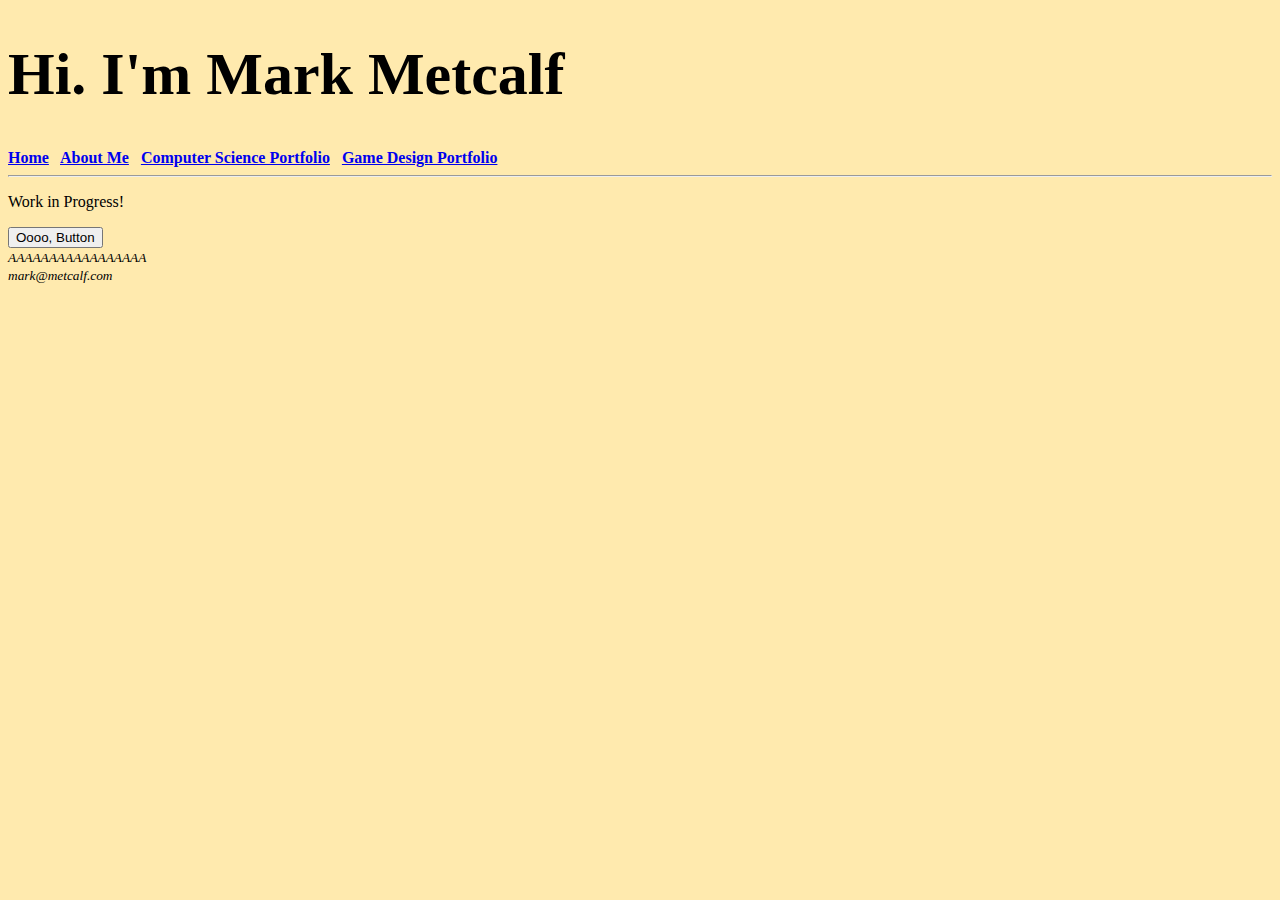
<file: portfolio/portfolioFiles/aboutme.html>
<!DOCTYPE html>
<html lang = "en">
  
  <!--Top of the page-->
  <head>
    <title>Mark's Portfolio</title>
    <link rel="icon" type="image/x-icon" href="pictures/favicon.ico">
    
    <!--Set of characters we want to utilize-->
    <meta charset= "utf-8">
    <meta name= "author" content= "Mark Metcalf">
    <meta name= "keywords" content ="HTML, C++, GitHub, Game Designer, Portfolio, High Point University">
    <!--<h1> Welcome! </h1>-->
  </head>
  
  <body style = background-color:#ffeaae;> 
    
    <header>
      <h1 style = "font-size: 60px;">Hi. I'm Mark Metcalf</h1>
    </header>
    
    <!--&nbsp puts space in between the hyperlinks-->
    <nav>
      <b><a href="index.html">Home</a> &nbsp;  <a href="aboutme.html">About Me</a> &nbsp;  <a href="csportfolio.html">Computer Science Portfolio</a> &nbsp;  <a href="gameportfolio.html">Game Design Portfolio</a></b>
      <hr>
    </nav>
    
    <main>
        <p>Work in Progress!</p>
        <button>Oooo, Button</button>
    </main>
    
    <footer>
      <small><i>AAAAAAAAAAAAAAAAA</i></small>
        <br>
        <small><i>mark@metcalf.com</i></small>
    </footer>
  </body>
  
  
  
</html>
</file>
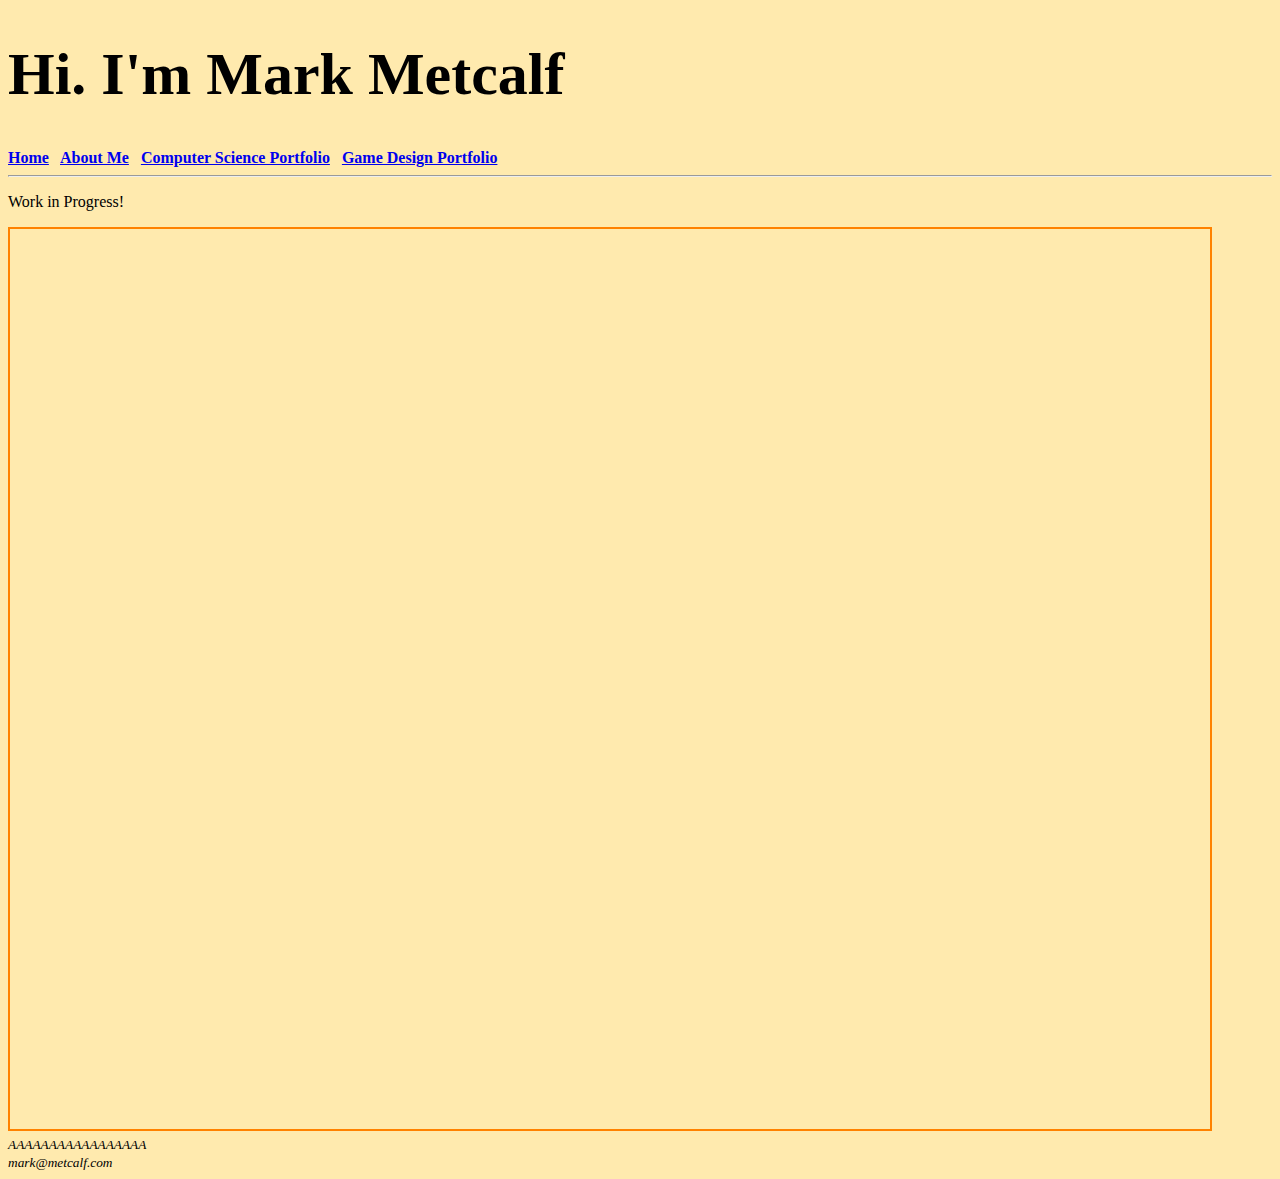
<file: portfolio/portfolioFiles/csportfolio.html>
<!DOCTYPE html>
<html lang = "en">
  
  <!--Top of the page-->
  <head>
    <title>Mark's Portfolio</title>
    <link rel="icon" type="image/x-icon" href="pictures/favicon.ico">
    
    <!--Set of characters we want to utilize-->
    <meta charset= "utf-8">
    <meta name= "author" content= "Mark Metcalf">
    <meta name= "keywords" content ="HTML, C++, GitHub, Game Designer, Portfolio, High Point University">
    <!--<h1> Welcome! </h1>-->
  </head>
  
  <body style = background-color:#ffeaae;> 
    
    <header>
      <h1 style = "font-size: 60px;">Hi. I'm Mark Metcalf</h1>
    </header>
    
    <!--&nbsp puts space in between the hyperlinks-->
    <nav>
      <b><a href="index.html">Home</a> &nbsp;  <a href="aboutme.html">About Me</a> &nbsp;  <a href="csportfolio.html">Computer Science Portfolio</a> &nbsp;  <a href="gameportfolio.html">Game Design Portfolio</a></b>
      <hr>
    </nav>
    
    <main>
        <p>Work in Progress!</p>
        <iframe src="https://tryhackme.com/" style="height:900px;width:1200px;border:2px solid #FF8200;" title="GitHub in the browser"></iframe>
    </main>
    
    <footer>
      <small><i>AAAAAAAAAAAAAAAAA</i></small>
        <br>
        <small><i>mark@metcalf.com</i></small>
    </footer>
  </body>
  
  
  
</html>
</file>
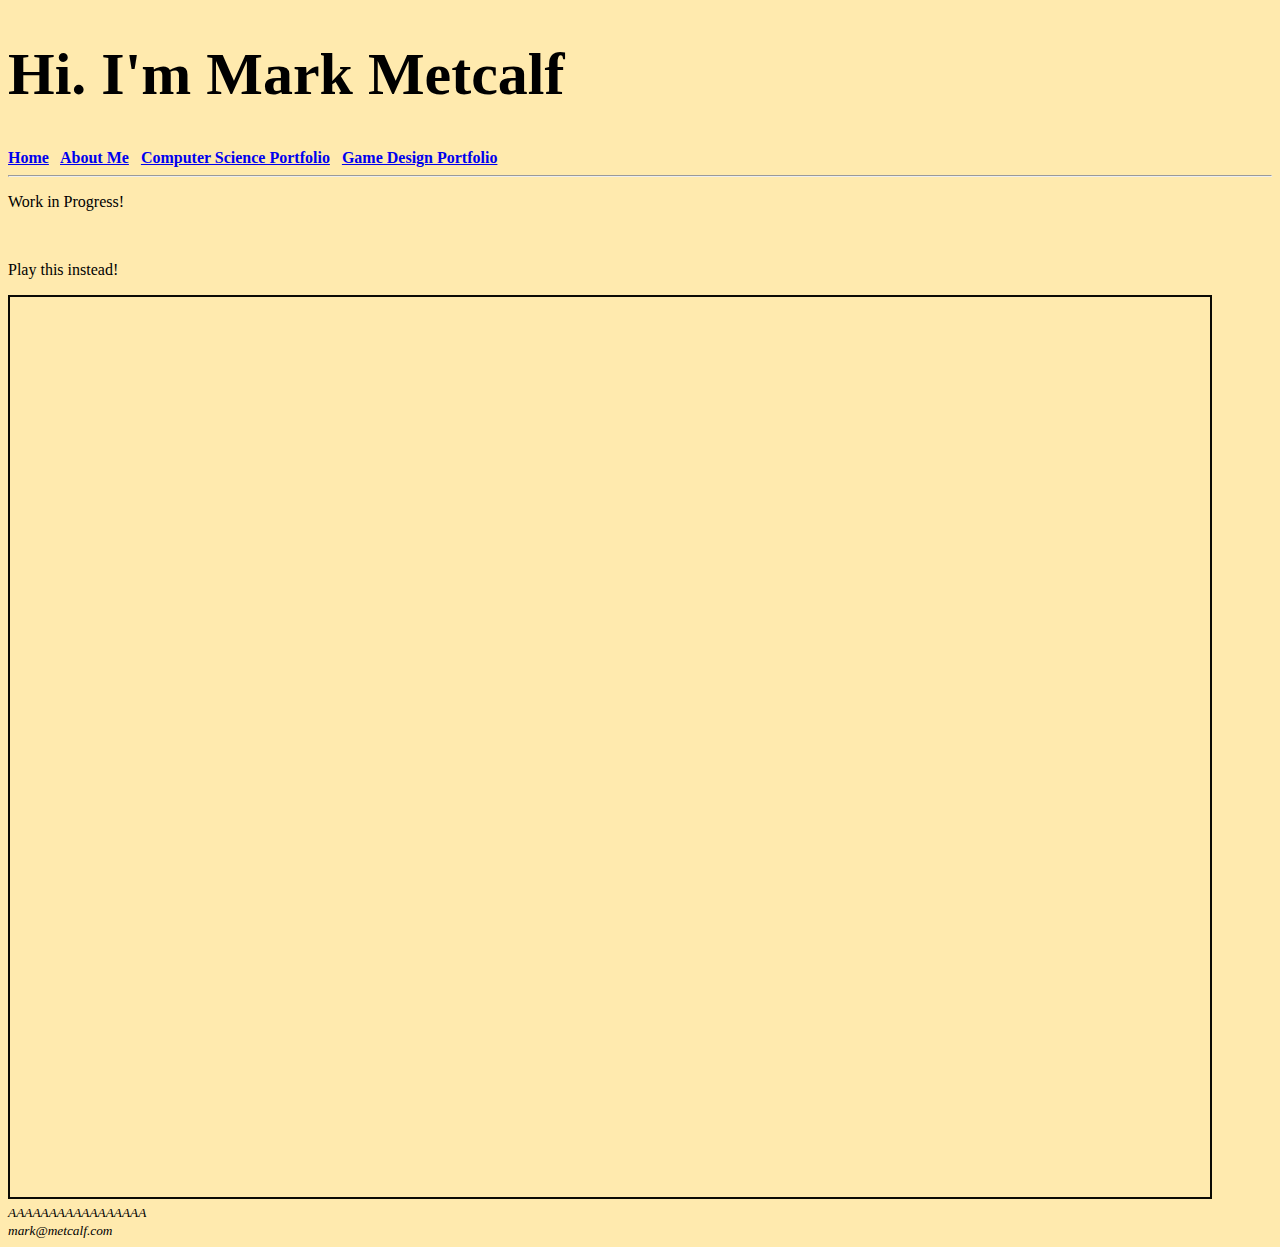
<file: portfolio/portfolioFiles/gameportfolio.html>
<!DOCTYPE html>
<html lang = "en">
  
  <!--Top of the page-->
  <head>
    <title>Mark's Portfolio</title>
    <link rel="icon" type="image/x-icon" href="pictures/favicon.ico">
    
    <!--Set of characters we want to utilize-->
    <meta charset= "utf-8">
    <meta name= "author" content= "Mark Metcalf">
    <meta name= "keywords" content ="HTML, C++, GitHub, Game Designer, Portfolio, High Point University">
    <!--<h1> Welcome! </h1>-->
  </head>
  
  <body style = background-color:#ffeaae;> 
    
    <header>
      <h1 style = "font-size: 60px;">Hi. I'm Mark Metcalf</h1>
    </header>
    
    <!--&nbsp puts space in between the hyperlinks-->
    <nav>
      <b><a href="index.html">Home</a> &nbsp;  <a href="aboutme.html">About Me</a> &nbsp;  <a href="csportfolio.html">Computer Science Portfolio</a> &nbsp;  <a href="gameportfolio.html">Game Design Portfolio</a></b>
      <hr>
    </nav>
    
    <main>
        <p>Work in Progress!</p>
        <br>
        <p>Play this instead!</p>
        <iframe src="https://krunker.io/" style="height:900px;width:1200px;border:2px solid #0A0903;" title="Krunker.io in the browser"></iframe>
    </main>
    
    <footer>
      <small><i>AAAAAAAAAAAAAAAAA</i></small>
        <br>
        <small><i>mark@metcalf.com</i></small>
    </footer>
  </body>
  
  
  
</html>
</file>
<file: portfolio/styles.css>
header, footer, body {
       background-color:#1D1E2C;
      }

      nav {
       background-color:#1D1E2C;
       text-align: center;
      }

      main {
        background-color:#816180;
      }

      img.icon{
         padding-top: 5px;
      }

      a:link, a:visited{
         background-color:#B14E98;
         color:#F7EBEC;
         padding: 10px 15px;
         text-align: center;
         border-radius: 15px;
         text-decoration: none;
      }

      a:hover, a:active{
        background-color:#893D76;
      }

      a.noButton{

      }

      table{
        border: 0.5px solid #ffffff;
        width: 250px;
      }

      tr{
        height: 50px;
        background-color: #000000;
      }

      td{
        width: 50px;
      }

      h1 {
        font-size:60px;
        color:#F7EBEC;
        text-shadow: 0 0 30px #816180;
        text-align: center;
      }

       h2 {
        text-align: center;
       }

      .content{
        margin-top: 30px;
        margin-right: 80px;
        margin-left: 80px;
        text-align: left;
      }

      .centerImage {
        display: block;
        margin-left: auto;
        margin-right: auto;
        border: 1px solid black;
      }


      div.classContainer {
        width:95%;
        overflow:auto;
        //margin-left: 40px;
        //margin-right: 40px;
      }

     //div.classContainer div {
       //width:45%;  
       //float:left;
     //}

      //@media screen and (max-width: 600px) {
            //img{
                //width: 100px;
                //height: 200px;
            //}
            //body{
                //background-color: yellow;
            //}
            //div.classContainer img {
                   //width: 100%;  
                   
            //}
      //}
</file>
<file: travelBlog/styles.css>
header, footer, body {
       background-color:#023020;
      }

      nav {
       background-color:#023020;
       color: #50C878;
       text-align: right;
      }

      main {
        background-color:#2C8139;
      }

      a:link, a:visited{
         color:#50C878;
         text-decoration: none;
      }

      a:hover, a:active{
        color:#8BE796;
      }

      hr{
        border-width: 0em;
        border-height: 100em;
        background-image: url(pictures/indexPicture.jpg);
        background-repeat: no-repeat;
      }

      label{
        color: #fff;
      }

      h1 {
        font-size:50px;
        font-weight: normal;
        color:#44A664;
        text-shadow: 4px 4px #7A5A2A;
        text-align: center;
        font-family: Helvetica, Verdana, sans-serif;
      }

       h2 {
        text-align: center;
        font-family: Garamond, serif;
        font-weight: bold;
       }

       p{
         font-family: Arial, sans-serif;
        }

      .post1{
        background-color: #50C878;
        border: 8px solid #50C878;
        outline: 2px solid #023020;
        border-radius:2px 10px;
        margin-left: 10px;
      }

      .post2{
        background-color: #50C878;
        border: 8px solid #50C878;
        outline: 2px solid #023020;
        border-radius:10px 2px;
        margin-left: 10px;
      }

      .content{
        margin-top: 30px;
        margin-right: 80px;
        margin-left: 80px;
        text-align: left;
      }
</file>
